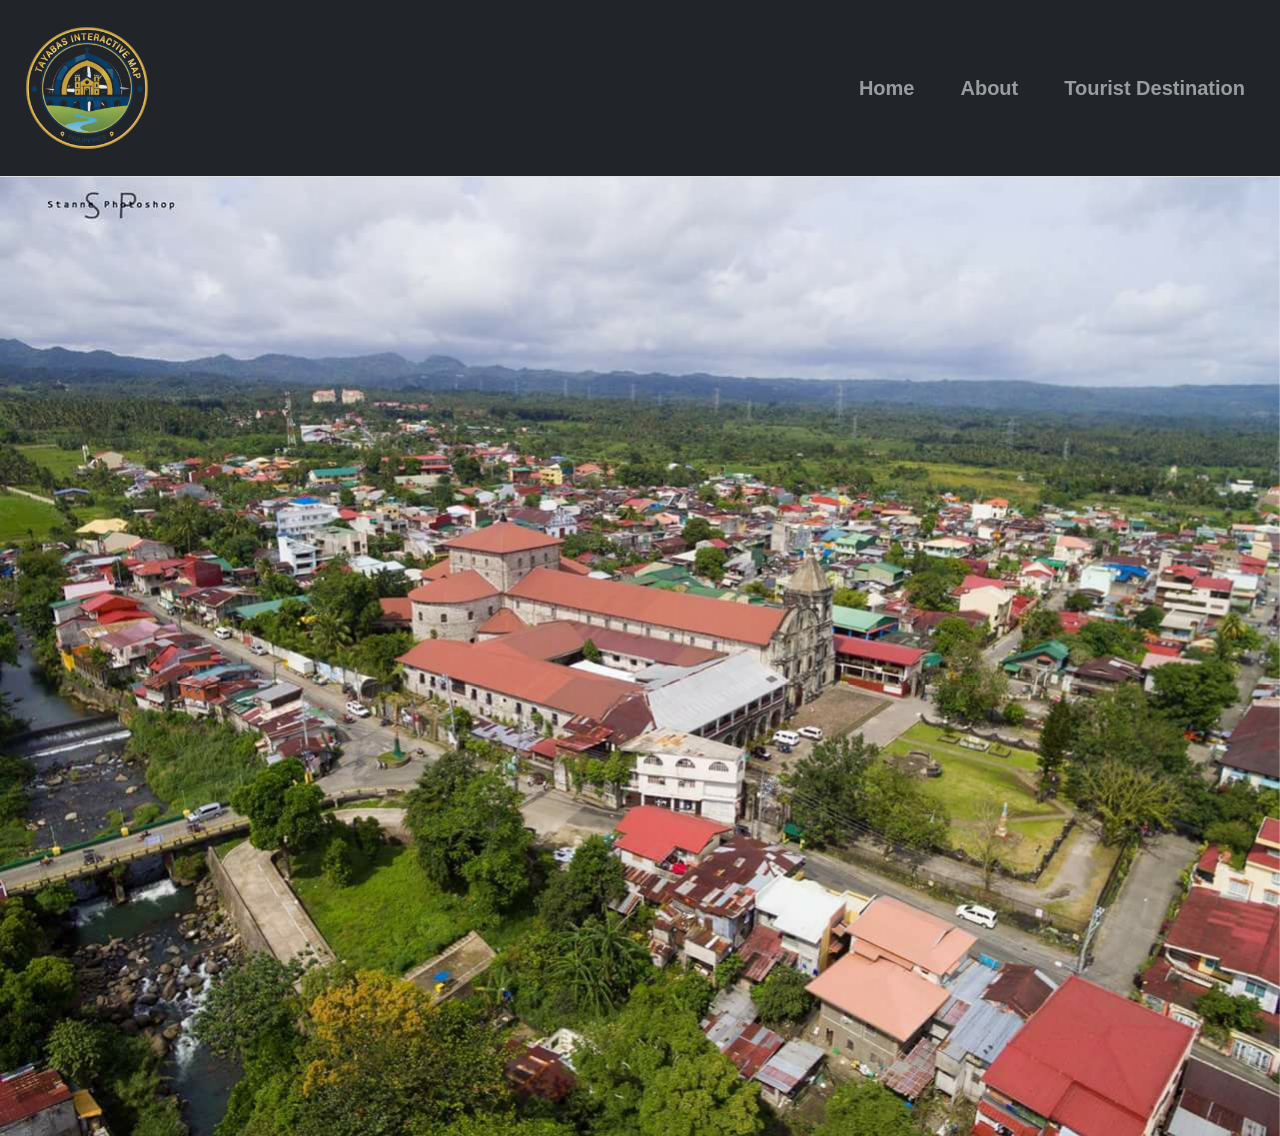
<file: index.html>
<!DOCTYPE html>
<html lang="en">

<head>
    <meta charset="UTF-8">
    <meta name="viewport" content="width=device-width, initial-scale=1.0">
    <title>City of Tayabas</title>
   <link href="https://cdn.jsdelivr.net/npm/bootstrap@5.0.2/dist/css/bootstrap.min.css" rel="stylesheet"
        integrity="sha384-EVSTQN3/azprG1Anm3QDgpJLIm9Nao0Yz1ztcQTwFspd3yD65VohhpuuCOmLASjC" crossorigin="anonymous">
    <link rel="stylesheet" href="style.css">
</head>

<body>

<nav class="navbar navbar-expand-lg navbar-dark bg-dark border-bottom">
    <div class="container-fluid">
        <a class="navbar-brand" href="#">
            <img src="logo.png" alt="Logo" width="150" height="100" class="img-fluid">
        </a>
 
        <button class="navbar-toggler" type="button" data-bs-toggle="collapse" data-bs-target="#navbarNav">
            <span class="navbar-toggler-icon"></span>
        </button>

        <div class="collapse navbar-collapse" id="navbarNav">
            <ul class="navbar-nav ms-auto">
                <li class="nav-item"><a class="nav-link" href="index.html">Home</a></li>
                <li class="nav-item"><a class="nav-link" href="about.html">About</a></li>
                <li class="nav-item"><a class="nav-link" href="dct.html">Tourist Destination</a></li>
            </ul>
        </div>
    </div>
</nav>

<div id="carouselExampleSlidesOnly" class="carousel slide" data-bs-ride="carousel">
    <div class="carousel-inner">
        <div class="carousel-item active">
            <img src="city of tayabas.jpg" class="d-block w-100" alt="slide 1">
        </div>
        <div class="carousel-item">
            <img src="2.jpg" class="d-block w-100" alt="slide 2">
        </div>
        <div class="carousel-item">
            <img src="3.jpg" class="d-block w-100" alt="slide 3">
        </div>
    </div>
</div>

<script src="https://cdn.jsdelivr.net/npm/bootstrap@5.0.2/dist/js/bootstrap.bundle.min.js"></script>

</body>
</html>
</file>
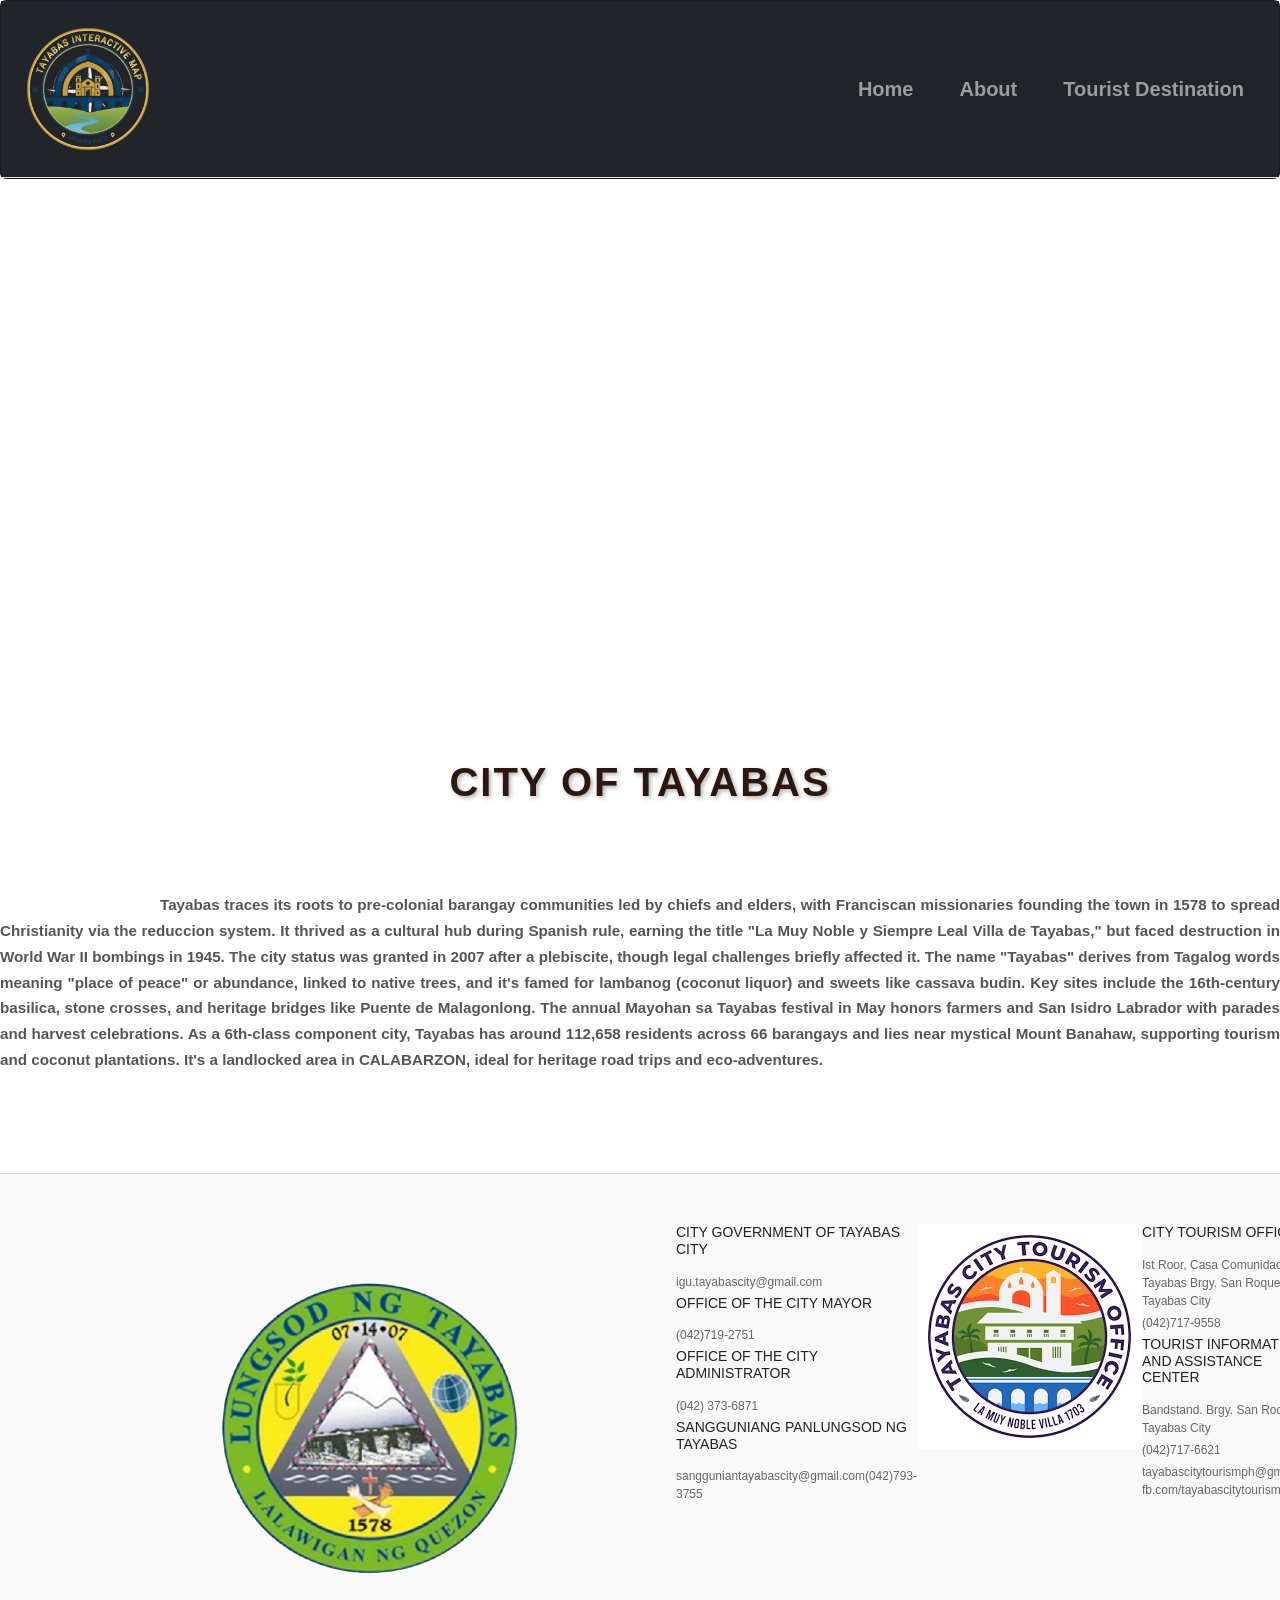
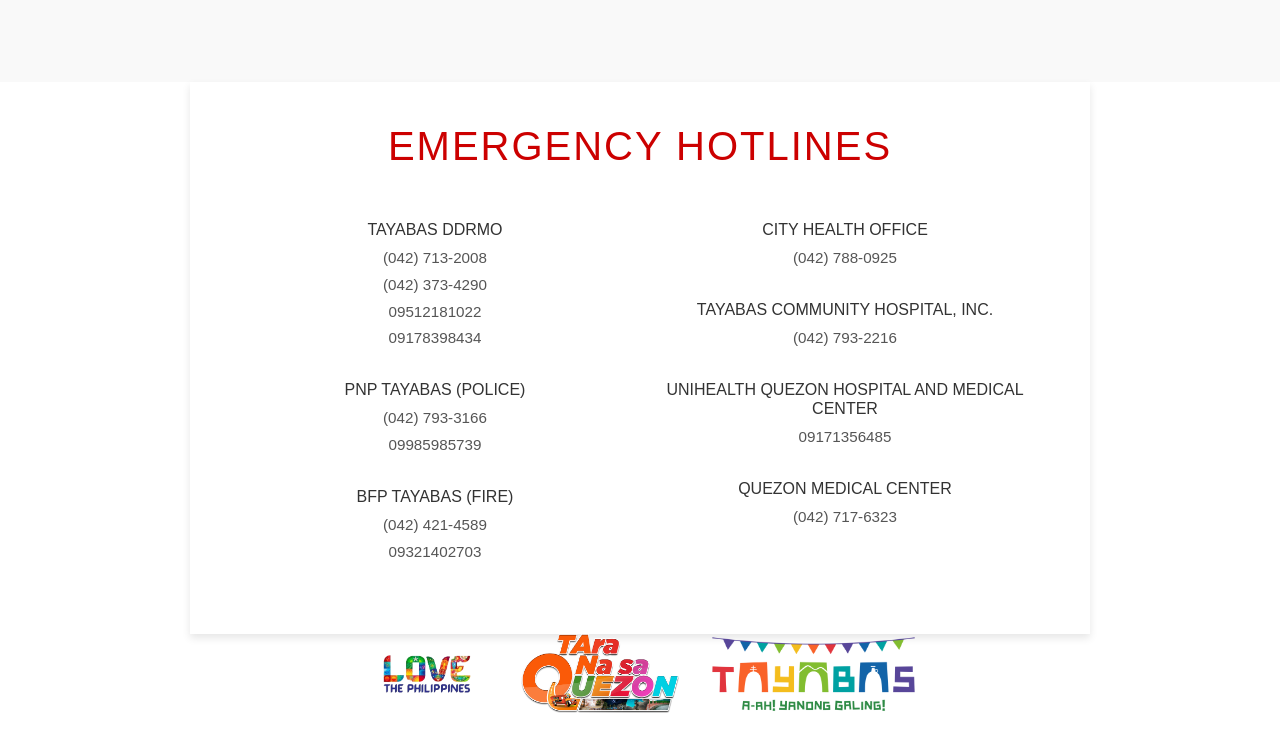
<file: about.html>
<!DOCTYPE html>
<html lang="en">

<head>
    <meta charset="UTF-8">
    <meta name="viewport" content="width=device-width, initial-scale=1.0">
    <title>About</title>
    <link href="https://cdn.jsdelivr.net/npm/bootstrap@5.0.2/dist/css/bootstrap.min.css" rel="stylesheet"
        integrity="sha384-EVSTQN3/azprG1Anm3QDgpJLIm9Nao0Yz1ztcQTwFspd3yD65VohhpuuCOmLASjC" crossorigin="anonymous">
    <script src="https://cdn.jsdelivr.net/npm/bootstrap@5.3.0/dist/js/bootstrap.bundle.min.js"></script>
    <link rel="stylesheet" href="style.css">
</head>
<body>
    <div class="card text-bg-dark">
    <nav class="navbar navbar-expand-lg navbar-dark bg-dark border-bottom">
        <div class="container-fluid">
            <!-- Logo -->
            <a class="navbar-brand" href="#">
                <img src="logo.png" alt="Logo" width="150" height="100" class="img-fluid">
            </a>
            
            <!-- Toggler for mobile -->
            <button class="navbar-toggler" type="button" data-bs-toggle="collapse" data-bs-target="#navbarNav">
                <span class="navbar-toggler-icon"></span>
            </button>
            
            <!-- Navigation Links -->
            <div class="collapse navbar-collapse" id="navbarNav">
                <ul class="navbar-nav ms-auto">
                    <li class="nav-item">
                        <a class="nav-link " href="index.html">Home</a>
                    </li>
                    <li class="nav-item">
                        <a class="nav-link" href="about.html">About</a>
                    </li>
                    <li class="nav-item">
                        <a class="nav-link" href="dct.html">Tourist Destination</a>
                    </li>
                </ul>
            </div>
        </div>
    </nav>
</div>
   <iframe src="https://picms.tayabascity.com/tourism-map/LandscapeMap" style="border:0;" allowfullscreen=""
        loading="lazy" referrerpolicy="no-referrer-when-downgrade" width="100%" height="550" style=border:0;
        allowfullscreen="" loading="lazy"></iframe>
<p class="text-center">City of Tayabas</p>
    <p class="fw-semibold history-para">Tayabas traces its roots to pre-colonial barangay communities led by chiefs and elders,
        with Franciscan missionaries founding the town in 1578 to spread Christianity via the reduccion system.
        It thrived as a cultural hub during Spanish rule, earning the title "La Muy Noble y Siempre Leal Villa de Tayabas,"
        but faced destruction in World War II bombings in 1945. The city status was granted in 2007 after a plebiscite,
        though legal challenges briefly affected it. The name "Tayabas" derives from Tagalog words meaning "place of peace" or
        abundance, linked to native trees, and it's famed for lambanog (coconut liquor) and sweets like cassava budin.
        Key sites include the 16th-century basilica, stone crosses, and heritage bridges like Puente de Malagonlong.
        The annual Mayohan sa Tayabas festival in May honors farmers and San Isidro Labrador with parades and harvest
        celebrations. As a 6th-class component city, Tayabas has around 112,658 residents across 66 barangays and lies
        near mystical Mount Banahaw, supporting tourism and coconut plantations. It's a landlocked area in CALABARZON,
        ideal for heritage road trips and eco-adventures. </p>
    
    <footer class="site-footer">
        <div class="footer-column">
             <img src="Flag_of_Tayabas__Quezon-removebg-preview.png" width="auto" height="auto" alt="Tayabas Logo">       
        </div>        
        <div class="footer-column">
            <h3>CITY GOVERNMENT OF TAYABAS CITY</h3>
            <p>igu.tayabascity@gmail.com</p>
                 <h3> OFFICE OF THE CITY MAYOR</h3>
               <p> (042)719-2751</p>
                <h3> OFFICE OF THE CITY ADMINISTRATOR</h3>
               <p> (042) 373-6871</p>
                 <h3> SANGGUNIANG PANLUNGSOD NG TAYABAS</h3>
                <p>sangguniantayabascity@gmail.com(042)793-3755</p>
        </div>
 <div class="footer-column">
             <img src="tourism.png"  width="auto" height="auto" alt="Tayabas Logo">
        </div>        
        <div class="footer-column">
            <h3>CITY TOURISM OFFICE</h3>
            <p>Ist Roor, Casa Comunidad de Tayabas Brgy. San Roque Z-1, Tayabas City</p>
                <p>(042)717-9558</p>
                 <h3>TOURIST INFORMATION AND ASSISTANCE CENTER</h3>
               <p> Bandstand. Brgy. San Roque 2-1, Tayabas City</p>
               <p> (042)717-6621</p>
                <p>tayabascitytourismph@gmail.com<br>
                    fb.com/tayabascitytourism</p>
        </div>
         <div class="footer-column">
             <img src="culture_office-removebg-preview.png"  width="auto" height="auto" alt="Tayabas Logo">
        </div>        
        <div class="footer-column">
            <h3>TAYABAS CULTURE</h3>
            <p>1st floor, Casa Comunidad de Tayabas Brgy. San Roque Z-1, Tayabas City <br>
                (042)731-8958</p>
        </div>       
    </footer>
  <div class="container">
        <h1>EMERGENCY HOTLINES</h1>

        <div class="hotline-wrapper">
            <div class="column left">
                <section>
                    <h2>TAYABAS DDRMO</h2>
                    <p>(042) 713-2008</p>
                    <p>(042) 373-4290</p>
                    <p>09512181022</p>
                    <p>09178398434</p>
                </section>

                <section>
                    <h2>PNP TAYABAS (POLICE)</h2>
                    <p>(042) 793-3166</p>
                    <p>09985985739</p>
                </section>

                <section>
                    <h2>BFP TAYABAS (FIRE)</h2>
                    <p>(042) 421-4589</p>
                    <p>09321402703</p>
                </section>
            </div>

            <div class="column right">
                <section>
                    <h2>CITY HEALTH OFFICE</h2>
                    <p>(042) 788-0925</p>
                </section>

                <section>
                    <h2>TAYABAS COMMUNITY HOSPITAL, INC.</h2>
                    <p>(042) 793-2216</p>
                </section>

                <section>
                    <h2>UNIHEALTH QUEZON HOSPITAL AND MEDICAL CENTER</h2>
                    <p>09171356485</p>
                </section>

                <section>
                    <h2>QUEZON MEDICAL CENTER</h2>
                    <p>(042) 717-6323</p>
                </section>
            </div>
        </div>
    </div>

<div>
    <div class="logo-row">
        <img src="love-the-philippines-1-removebg-preview.png" alt="Love The Philippines" class="logo">
        <img src="icon-menu-tara-na-sa-quezon.png" alt="Tara Na Sa Quezon" class="logo">
        <img src="TayabasLogo-png-scaled.png" alt="Tayabas Logo" class="logo">
    </div>
    </div>
</body>
</html>
</file>
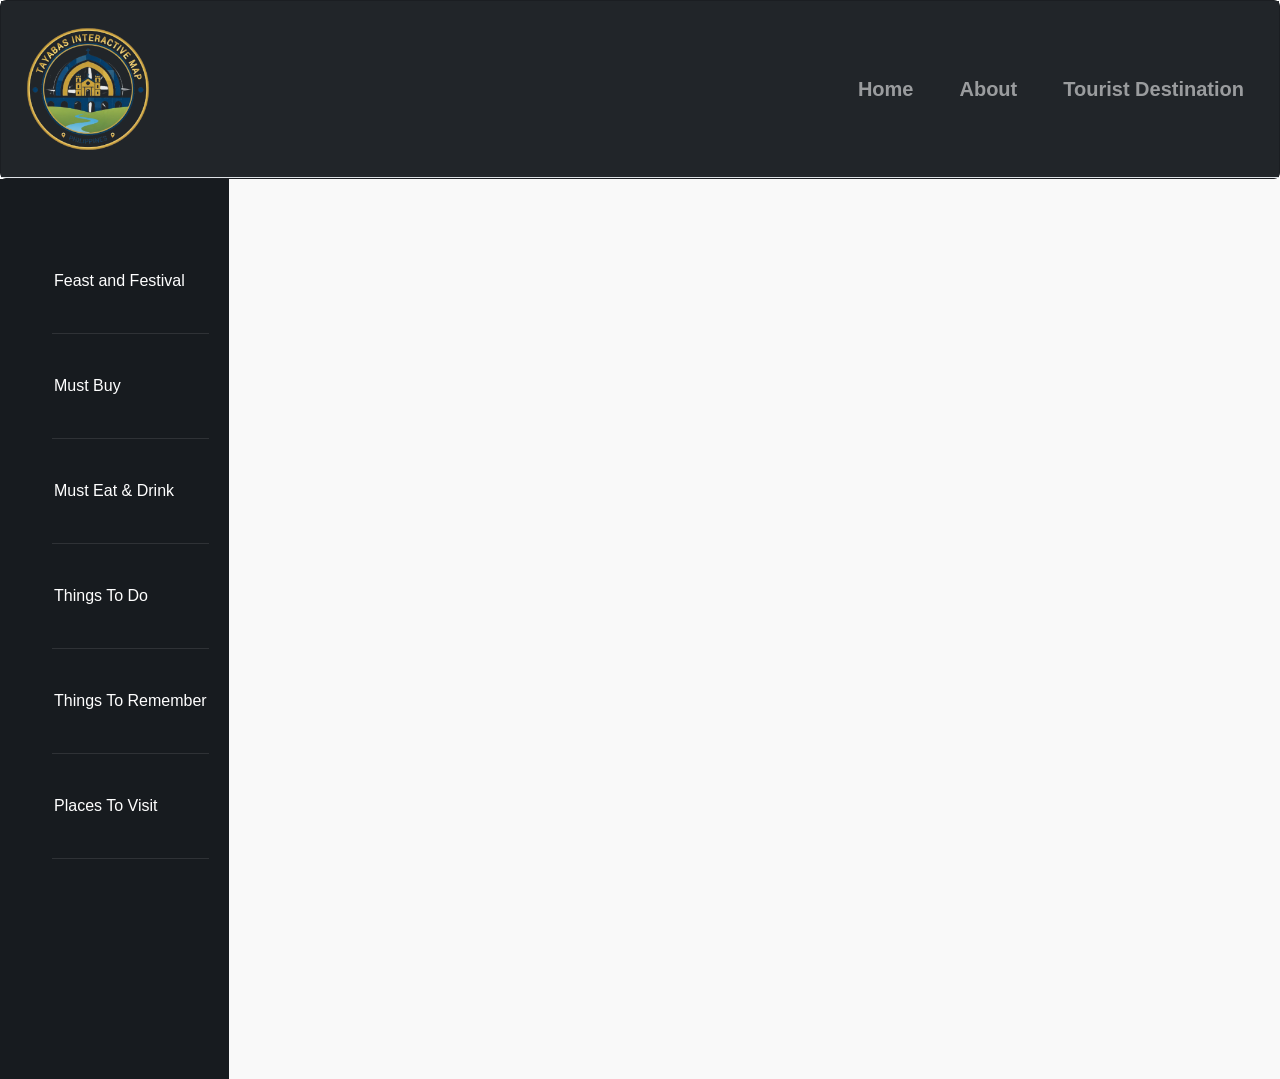
<file: dct.html>
<!DOCTYPE html>
<html lang="en">
<head>
    <meta charset="UTF-8">
    <meta name="viewport" content="width=device-width, initial-scale=1.0">
    <title>Destination in City of Tayabas</title>
    <link href="https://cdn.jsdelivr.net/npm/bootstrap@5.0.2/dist/css/bootstrap.min.css" rel="stylesheet"
        integrity="sha384-EVSTQN3/azprG1Anm3QDgpJLIm9Nao0Yz1ztcQTwFspd3yD65VohhpuuCOmLASjC" crossorigin="anonymous">
    <link rel="stylesheet" href="style.css">

</head>
<body>
   <div class="card text-bg-dark">
    <nav class="navbar navbar-expand-lg navbar-dark bg-dark border-bottom">
        <div class="container-fluid">
           
            <a class="navbar-brand" href="#">
                <img src="logo.png" alt="Logo" width="150" height="100" class="img-fluid">
            </a>
                       
            <button class="navbar-toggler" type="button" data-bs-toggle="collapse" data-bs-target="#navbarNav">
                <span class="navbar-toggler-icon"></span>
            </button>
            
            <div class="collapse navbar-collapse" id="navbarNav">
                <ul class="navbar-nav ms-auto">
                    <li class="nav-item">
                        <a class="nav-link " href="index.html">Home</a>
                    </li>
                    <li class="nav-item">
                        <a class="nav-link" href="about.html">About</a>
                    </li>
                    <li class="nav-item">
                        <a class="nav-link" href="dct.html">Tourist Destination</a>
                    </li>
                </ul>
            </div>
        </div>
    </nav>
</div>

<div class="wrapper">
    <aside class="sidebar">
        <ul>
            <li onclick="showCategory('festivals')">Feast and Festival</li>
            <li onclick="showCategory('mustbuy')">Must Buy</li>
            <li onclick="showCategory('musteat')">Must Eat & Drink</li>
            <li onclick="showCategory('thingsdo')">Things To Do</li>
            <li onclick="showCategory('remember')">Things To Remember</li>
            <li onclick="showCategory('places')">Places To Visit</li>
        </ul>
    </aside>

    <main id="display-area" class="main-content">
    </main>
</div>

<script>
    const displayArea = document.getElementById('display-area');

    function showCategory(type) {
        let title = "";
        let items = "";

        if (type === 'festivals') {
            title = "Feast and Festival";
            items = `
                <div class="list-item" onclick="showDetails('tay-tsinoy', 'festivals')">Tay Tsinoy Festival</div>
                <div class="list-item" onclick="showDetails('viernes', 'festivals')">Viernes Dolores De Turumba</div>
                <div class="list-item" onclick="showDetails('buen-camino', 'festivals')">Buen Camino</div>
                <div class="list-item" onclick="showDetails('senakulo', 'festivals')">Senakulo</div>
                <div class="list-item" onclick="showDetails('mayohan', 'festivals')">Mayohan Festival</div>
            `;
        } else if (type === 'mustbuy') {
            title = "Must Buy";
            items = `<div class="list-item" onclick="showDetails('budin', 'mustbuy')">Budin</div>
              <div class="list-item" onclick="showDetails('Yema Ckae', 'mustbuy')">Yema Cake</div>
                <div class="list-item" onclick="showDetails('Minukmok', 'mustbuy')">Minukmok</div>
                <div class="list-item" onclick="showDetails('Suman', 'mustbuy')">Suman</div>
                <div class="list-item" onclick="showDetails('Handicrafts', 'mustbuy')">Handicrafts</div>`;

        } else if (type === 'musteat') {
            title = "Must Eat & Drink";
            items = `<div class="list-item" onclick="showDetails('Lambanog', 'musteat')">Lambanog</div>
            <div class="list-item" onclick="showDetails('Seafood Kare-Kare', 'musteat')">Seafood Kare-Kare</div>
              <div class="list-item" onclick="showDetails('Buko de Halo-Halo', 'musteat')">Buko de Halo-Halo</div>
                <div class="list-item" onclick="showDetails('Pinais', 'musteat')">Pinais</div>
                <div class="list-item" onclick="showDetails('Sinugno', 'musteat')">Sinugno</div>
                <div class="list-item" onclick="showDetails('Delinong Manok', 'musteat')">Delinong Manok</div>
                     <div class="list-item" onclick="showDetails('Bibingka', 'musteat')">Bibingka</div>
                      <div class="list-item" onclick="showDetails('Balul-Balul / Pilipit', 'musteat')">Balul-Balul / Pilipit</div>`;

        } else if (type === 'thingsdo') {
            title = "Things To Do";
            items = `<div class="list-item" onclick="showDetails('Tayabas City Hood', 'thingsdo')">Tayabas City Hood</div>
                     <div class="list-item" onclick="showDetails('Araw ng Tayabas', 'thingsdo')">Araw ng Tayabas</div>
                     <div class="list-item" onclick="showDetails('Feast of St. Michael the Archangel', 'thingsdo')">Feast of St. Michael the Archangel</div>
                     <div class="list-item" onclick="showDetails('Backpack Venture', 'thingsdo')">Backpack Venture</div>
                     <div class="list-item" onclick="showDetails('Staycation', 'thingsdo')">Staycation</div>
                     <div class="list-item" onclick="showDetails('Food Feasting', 'thingsdo')">Food Feasting</div>
                     <div class="list-item" onclick="showDetails('Visita Iglesia', 'thingsdo')">Visita Iglesia</div>
                     <div class="list-item" onclick="showDetails('Shop at Calle Budin', 'thingsdo')">Shop at Calle Budin</div>`;
                   
         } else if (type === 'remember') {
            title = "Things To Remember";
            items = `<div class="list-item" onclick="showDetails('Tagayan Ritual', 'remember')">Tagayan Ritual</div>
                     <div class="list-item" onclick="showDetails(' St. Michael the Archangel Blessing', 'remember')"> St. Michael the Archangel Blessing</div>
                     <div class="list-item" onclick="showDetails('Tabi po Nuno', 'remember')">Tabi po Nuno</div>
                     <div class="list-item" onclick="showDetails('Bring Sweater / Jacket and Umbrella', 'remember')">Bring Sweater / Jacket and Umbrella</div>
                     <div class="list-item" onclick="showDetails('#Lungsodnainyongmaipagmamalaki', 'remember')">#Lungsodnainyongmaipagmamalaki</div>`;
        } else {
            title = "Place To Visit";
            items = `  <div class="list-item" onclick="showDetails('Air Summit Gourmet', 'places')">Air Summit Gourmet</div>
            <div class="list-item" onclick="showDetails('casa', 'places')">Casa Comunidad de Tayabas</div>
             <div class="list-item" onclick="showDetails('Habilin Farm', 'places')">Habilin Farm</div>
              <div class="list-item" onclick="showDetails('Hunta Cafe', 'places')">Hunta Cafe</div>
               <div class="list-item" onclick="showDetails('Juans Famous Buko de Halo-Halo', 'places')">Juans Famous Buko de Halo-Halo</div>
                <div class="list-item" onclick="showDetails('Kamayan sa Palaisdaan', 'places')">Kamayan sa Palaisdaan</div>
                 <div class="list-item" onclick="showDetails('Lambanog Distilleries', 'places')">Lambanog Distilleries</div>
                  <div class="list-item" onclick="showDetails('Mainit Hotspring', 'places')">Mainit Hotspring</div>
                   <div class="list-item" onclick="showDetails('basilica', 'places')">Minor Basilica of St. Michael the Archangel</div>
                     <div class="list-item" onclick="showDetails('Mortuario de Cementerio para Los Indios', 'places')">Mortuario de Cementerio para Los Indios</div>
                       <div class="list-item" onclick="showDetails('Mothers Wonderland', 'places')">Mothers Wonderland</div>
                        <div class="list-item" onclick="showDetails('Nawawalang Paraiso Resort & Hotel', 'places')">Nawawalang Paraiso Resort & Hotel</div>
                        <div class="list-item" onclick="showDetails('Puerto Serene', 'places')">Puerto Serene</div>
                        <div class="list-item" onclick="showDetails('Santuario de Las Almas', 'places')">Santuario de Las Almas</div>
                        <div class="list-item" onclick="showDetails('Yumis Farm', 'places')">Yumis Farm</div>
                     <div class="list-item" onclick="showDetails('Puente de Malagonlong', 'places')">Puente de Malagonlong</div>                     
                     <div class="list-item" onclick="showDetails('Maria Nature Park', 'places')">Maria Nature Park</div>
                     <div class="list-item" onclick="showDetails('Semara', 'places')">Semara</div>
                     <div class="list-item" onclick="showDetails('Bente Pools', 'places')">Bente Pools</div>
                     <div class="list-item" onclick="showDetails('Sireyo', 'places')">Sireyo</div>
   <div class="list-item" onclick="showDetails('Jonas Creamy Halo Halo and Restaurant', 'places')">Jonas Creamy Halo Halo and Restaurant</div> `;
        } 

        displayArea.innerHTML = `
            <h1 class="category-title">${title}</h1>
            <div class="list-container">${items}</div>
        `;
    }

    function showDetails(item, category) {
        let content = "";

       // festivals
        if (item === 'tay-tsinoy') {
            content = `
                <h1 style="color: #0c1e31;">Tay Tsinoy Festival</h1>
                <div class="content-grid">
                    <div class="photo-box"><img src="Tay Tsinoy Festival.jpg" alt="Tay Tsinoy"></div>
                    <div class="info-box">
                        <p>The TayTsinoy Festival in Tayabas City, Quezon, celebrates the rich Filipino-Chinese (Tsinoy) heritage,
                             honoring early Chinese settlers and their cultural contributions through vibrant events held every January
                              or February, often aligning with the Chinese Lunar New Year around February 2-5. It features lively parades
                               with dragons and lions marching through Rizal Park and Poblacion, alongside fun contests like Chinese garter,
                                kiamoy eating races, chopstick pancit habhab challenges, and the Binibining TayTsinoy pageant, blending local 
                                traditions with Chinese customs to foster community ties and entertain crowds, especially children, in a festive 
                                atmosphere of learning and merriment. </p>
                    </div>
                </div>
                <div class="map-section">
                    <div class="map-box">
                        <strong>location for event</strong>
                       <iframe src="https://www.google.com/maps/embed?pb=!1m18!1m12!1m3!1d967.7200661369777!2d121.59132467531457!3d14.
                       025110998085013!2m3!1f0!2f0!3f0!3m2!1i1024!2i768!4f13.1!3m3!1m2!1s0x33bd4d7d18f39c07%3A0x98737b85229c979e!2sOld%20
                       Tayabas%20City%20Hall!5e0!3m2!1sen!2sph!4v1769221211038!5m2!1sen!2sph"
                        width="400" 
                        height="250" 
                        style="border:0;"
                         allowfullscreen=""
                          loading="lazy" 
                          referrerpolicy="no-referrer-when-downgrade">
                          </iframe>
                    </div>
                </div>
               
            `;
        } 
        else if (item === 'viernes') {
            content = `
                <h1 style="color:#0c1e31;">Viernes Dolores De Turumba</h1>
                <div class="content-grid">
                    <div class="photo-box"><img src="Viernes Dolores De Turumbaa.webp" alt="Viernes Dolores De Turumba"></div>
                    <div class="info-box">
                        <p>Viernes de Dolores de Turumba is a lively religious festival in Tayabas City, Quezon, honoring Our Lady 
                            of Sorrows (Nuestra Señora de los Dolores de Turumba) on the Friday before Palm Sunday during Lent, 
                            typically in March or April, where devotees perform rhythmic Turumba dances, joyful chants like "Awit
                             ng Turumba," and colorful processions around the Tayabas Basilica or nearby shrines, blending penance
                              with folk performances featuring white-clad angels and cherubim.</p>
                    </div>
                </div>
                <div class="map-section">
                    <div class="map-box">
                        <strong>location for event</strong>
                        <iframe src="https://www.google.com/maps/embed?pb=!1m18!1m12!1m3!1d3870.8411675127263!2d121.
                        58776737506578!3d14.027427540852441!2m3!1f0!2f0!3f0!3m2!1i1024!2i768!4f13.1!3m3!1m2!1s0x33bd4d7d88f
                        728c1%3A0x41aca5808ed04d1c!2sErmita%20Church%2C%20City%20of%20Tayabas%2C%204327%20Quezon!5e0!3m2!1sen!
                        2sph!4v1769221607928!5m2!1sen!2sph" 
                        width="400" 
                        height="250"
                         style="border:0;" 
                         allowfullscreen=""
                          loading="lazy"
                           referrerpolicy="no-referrer-when-downgrade">
                           </iframe>
                    </div>
                </div>
             
            `;
        }
         else if (item === 'buen-camino') {
            content = `
                <h1 style="color: #0c1e31; ">Buen Camino</h1>
                <div class="content-grid">
                    <div class="photo-box"><img src="buen camino.jpg" alt="Buen Camino"></div>
                    <div class="info-box">
                        <p>This is a sacred and holy act done during the Lenten Season where religious images are displayed along Quezon Avenue,
                             the usual route going to Kamay ni Hesus, where people practice "Alay-Lakad". This act is done to greet pilgrims
                              "Buen Camino" which means "Mapagpalang Paglalakbay" as they go on their way.</p>
                    </div>
                </div>
                      <div class="map-section" style="display: flex; justify-content: flex-end; margin-top: 30px;">
                <div class="map-box" style="width: 450px; text-align: right;">
                    <strong>location for event:</strong><br><br>
                       <iframe src="https://www.google.com/maps/embed?pb=!1m18!1m12!1m3!1d967.7197497027516!2d121.59397006955002!3d14.
                       025186000275568!2m3!1f0!2f0!3f0!3m2!1i1024!2i768!4f13.1!3m3!1m2!1s0x33bd4d62cf1ebe19%3A0xb5d4f7a4fff3153c!2s314%2
                       0Quezon%20Ave%2C%20City%20of%20Tayabas%2C%204327%20Quezon!5e0!3m2!1sen!2sph!4v1769222427871!5m2!1sen!2sph" 
                       width="400" 
                       height="250" 
                       style="border:0;" 
                       allowfullscreen="" 
                       loading="lazy" 
                       referrerpolicy="no-referrer-when-downgrade"></iframe>
                    </div>
                </div>
             
            `;
        }
         else if (item === 'senakulo') {
            content = `
                <h1 style="color:#0c1e31;">Senakulo</h1>
                <div class="content-grid">
                    <div class="photo-box"><img src="Senakulo.jpg" alt="Senakulo"></div>
                    <div class="info-box">
                        <p>Senakulo is a traditional Filipino passion play performed during Holy Week in Tayabas City, Quezon, 
                            reenacting the life, suffering, death, and resurrection of Jesus Christ within the Poblacion and the
                             Minor Basilica of St. Michael the Archangel. Organized by groups like Sining Tayabasin, it features 
                             dramatic scenes such as Jesus' entry into Jerusalem, the Last Supper, trial, flagellation, carrying 
                             of the cross, crucifixion, and Mary's vigil, blending artistry, faith, and community craftsmanship in
                              town plazas or streets. This communal event, part of Tayabas' rich Lenten traditions alongside Buen 
                              Camino and Alay Lakad, draws locals and visitors for its vivid portrayal of Christ's Passion during Semana Santa.</p>
                    </div>
                </div>
                <div class="map-section">
                    <div class="map-box">
                        <strong>location for event</strong>
                        <iframe src="https://www.google.com/maps/embed?pb=!1m18!1m12!1m3!1d247806.10540499105!2d121.
                        27743122812498!3d13.96036776257713!2m3!1f0!2f0!3f0!3m2!1i1024!2i768!4f13.1!3m3!1m2!1s0x33bd4d7d0753897
                        f%3A0xe0dda9263f349499!2sMinor%20Basilica%20of%20St.%20Michael%20the%20Archangel!5e0!3m2!1sen!2sph!4v1769222537870!5m2!1sen                !2sph" 
                        width="400" 
                        height="250" 
                        style="border:0;" 
                        allowfullscreen="" 
                        loading="lazy"
                         referrerpolicy="no-referrer-when-downgrade"></iframe>
                    </div>
                </div>
             
            `;
        }
        
 else if (item === 'mayohan') {
            content = `
                <h1 style="color: #0c1e31; ">Mayohan Festival</h1>
                <div class="content-grid">
                    <div class="photo-box"><img src="mayohan-festival.jpg" alt="Mayohan Festival"></div>
                    <div class="info-box">
                        <p>Mayohan Festival is a vibrant cultural and religious celebration in Tayabas City, Quezon, held from the
                             second to third week of May, peaking on May 15 a special nonworking holiday—honoring St. Isidro Labrador, 
                             the patron saint of farmers, with thanksgiving for bountiful harvests. Homes and streets transform into 
                             colorful displays of vegetables, fruits, rice stalks, flowers, hats, and arches called salu-salo, judged 
                             for creativity during grand parades, followed by the iconic hagisan or agawan ng suman, where residents 
                             joyfully throw rice cakes, food, gifts, and even money to crowds following the saint's procession.
                              The week-long event features traditional games like juego de anillo, beauty pageants, culinary 
                              contests, sports, cultural shows, and fireworks, launched in 1989 to boost tourism and showcase Tayabas' heritage.</p>
                    </div>
                </div>
                      <div class="map-section" style="display: flex; justify-content: flex-end; margin-top: 30px;">
                <div class="map-box" style="width: 450px; text-align: right;">
                    <strong>location for event</strong><br><br>
                       <iframe src="https://www.google.com/maps/embed?pb=!1m18!1m12!1m3!1d967.7200661369777!2d121.59132467531457!3d14.
                       025110998085013!2m3!1f0!2f0!3f0!3m2!1i1024!2i768!4f13.1!3m3!1m2!1s0x33bd4d7d18f39c07%3A0x98737b85229c979e!2sOld%20
                       Tayabas%20City%20Hall!5e0!3m2!1sen!2sph!4v1769221211038!5m2!1sen!2sph"
                        width="400" 
                        height="250" 
                        style="border:0;"
                         allowfullscreen=""
                          loading="lazy" 
                          referrerpolicy="no-referrer-when-downgrade">
                          </iframe>
                    </div>
                </div>
             
            `;
        }
// must buy

 else if (item === 'budin') {
            content = `
                <h1 style="color: #0c1e31; ">Budin</h1>
                <div class="content-grid">
                    <div class="photo-box"><img src="Budin.jpg" alt="Budin"></div>
                    <div class="info-box">
                        <p>Mayohan Festival is a vibrant cultural and religious celebration in Tayabas City, Quezon, held from the
                             second to third week of May, peaking on May 15 a special nonworking holiday—honoring St. Isidro Labrador, 
                             the patron saint of farmers, with thanksgiving for bountiful harvests. Homes and streets transform into 
                             colorful displays of vegetables, fruits, rice stalks, flowers, hats, and arches called salu-salo, judged 
                             for creativity during grand parades, followed by the iconic hagisan or agawan ng suman, where residents 
                             joyfully throw rice cakes, food, gifts, and even money to crowds following the saint's procession.
                              The week-long event features traditional games like juego de anillo, beauty pageants, culinary 
                              contests, sports, cultural shows, and fireworks, launched in 1989 to boost tourism and showcase Tayabas' heritage.</p>
                    </div>
                </div>
                      <div class="map-section" style="display: flex; justify-content: flex-end; margin-top: 30px;">
                <div class="map-box" style="width: 450px; text-align: right;">
                    <strong>where to buy</strong><br><br>
                       <iframe src="https://www.google.com/maps/embed?pb=!1m18!1m12!1m3!1d575.4084988226402!2d121.59374815175373!3d14.
                       02562727458393!2m3!1f0!2f0!3f0!3m2!1i1024!2i768!4f13.1!3m3!1m2!1s0x33bd4db2d2cd028f%3A0x93d98202f577a248!2sCORA&#39
                       ;S%20SPECIAL%20BUDIN%20AND%20PASALUBONG!5e0!3m2!1sen!2sph!4v1769222768922!5m2!1sen!2sph"
                        width="300"
                         height="250"
                        style="border:0;" 
                        allowfullscreen="" 
                        loading="lazy"
                         referrerpolicy="no-referrer-when-downgrade"></iframe>
                    </div>
                </div>
             
            `;
        }

         else if (item === 'Yema Ckae') {
            content = `
                <h1 style="color: #0c1e31; ">Yema Ckae</h1>
                <div class="content-grid">
                    <div class="photo-box"><img src="Yema Cake.jpg" alt="Yema Ckae"></div>
                    <div class="info-box">
                        <p>Yema Cake is an iconic dessert from Tayabas City, Quezon, popularized by Rodillas Yema Cake at Monica and
                             Jett Bakeshop, featuring two layers of soft, fluffy chiffon sponge cake topped with rich, creamy yema
                              frosting made from egg yolks, sugar, condensed milk, and butter for a sweet, custardy delight. A favorite pasalubong 
                              (souvenir treat), it gained massive fame during the 2024 Yemayohan event at Mayohan Festival, where 1,400 cakes 
                              formed a record-breaking 175-meter-long serving shared by locals and tourists. Available at branches in Quezon Avenue, 
                              Tayabas, and Metro Manila spots like Makati, its melt-in-your-mouth texture makes it a must-try alongside local sweets
                               like budin.</p>
                    </div>
                </div>
                      <div class="map-section" style="display: flex; justify-content: flex-end; margin-top: 30px;">
                <div class="map-box" style="width: 450px; text-align: right;">
                    <strong>where to buy</strong><br><br>
                       <iframe src="https://www.google.com/maps/embed?pb=!1m18!1m12!1m3!1d30965.90929800506!2d121.5871999753577!
                       3d14.03349931234671!2m3!1f0!2f0!3f0!3m2!1i1024!2i768!4f13.1!3m3!1m2!1s0x33bd5286b759d731%3A0xcc7797c8c63c6f!
                       2sRodillas%20Yema%20Cake!5e0!3m2!1sen!2sph!4v1769222940622!5m2!1sen!2sph" 
                       width="300"
                        height="250" 
                        style="border:0;"
                         allowfullscreen=""
                          loading="lazy"
                           referrerpolicy="no-referrer-when-downgrade"></iframe>
                    </div>
                </div>
             
            `;
        }

         else if (item === 'Minukmok') {
            content = `
                <h1 style="color: #0c1e31; ">Minukmok</h1>
                <div class="content-grid">
                    <div class="photo-box"><img src="minukmok.jpg" alt="Minukmok"></div>
                    <div class="info-box">
                        <p>Minukmok is a traditional Filipino delicacy from Quezon Province, particularly Tayabas, made by boiling and mashing 
                            cassava (kamoteng kahoy) until smooth, then mixing it with butter or margarine, sweetened condensed milk or sugar for 
                            a sticky, sweet consistency, often topped with grated coconut or cheese and served on banana leaves as a chewy kakanin
                             snack. Similar to nilupak, it highlights the region's cassava abundance and pairs well with other local sweets like budin
                              during festivals such as Mayohan. This simple, pounded treat embodies rural Quezon flavors, enjoyed fresh from street 
                              vendors near markets.</p>
                    </div>
                </div>
                      <div class="map-section" style="display: flex; justify-content: flex-end; margin-top: 30px;">
                <div class="map-box" style="width: 450px; text-align: right;">
                    <strong>where to buy</strong><br><br>
                      <iframe src="https://www.google.com/maps/embed?pb=!1m18!1m12!1m3!1d575.4084988226402!2d121.59374815175373!3d14.
                       02562727458393!2m3!1f0!2f0!3f0!3m2!1i1024!2i768!4f13.1!3m3!1m2!1s0x33bd4db2d2cd028f%3A0x93d98202f577a248!2sCORA&#39
                       ;S%20SPECIAL%20BUDIN%20AND%20PASALUBONG!5e0!3m2!1sen!2sph!4v1769222768922!5m2!1sen!2sph"
                        width="300"
                         height="250"
                        style="border:0;" 
                        allowfullscreen="" 
                        loading="lazy"
                         referrerpolicy="no-referrer-when-downgrade"></iframe>
                    </div>
                </div>
             
            `;
        }

         else if (item === 'Suman') {
            content = `
                <h1 style="color: #0c1e31; ">Suman</h1>
                <div class="content-grid">
                    <div class="photo-box"><img src="Suman.jpg" alt="Suman"></div>
                    <div class="info-box">
                        <p>Suman is a cherished Filipino rice cake delicacy from Quezon Province, including Tayabas, made from glutinous rice soaked, 
                            cooked in sweetened coconut milk (gata), wrapped in woven banana leaves or coconut fronds, and steamed to a sticky,
                             aromatic perfection. Often enjoyed as a snack, breakfast, or pasalubong, it's paired with latik (toasted coconut curd)
                              or sugar syrup, featuring local variants like bite-sized Suman Infanta during festivals such as Mayohan where it's
                               thrown in the lively agawan ng suman tradition. This simple yet flavorful kakanin highlights Quezon's agricultural
                                bounty alongside sweets like budin and yema cake.</p>
                    </div>
                </div>
                      <div class="map-section" style="display: flex; justify-content: flex-end; margin-top: 30px;">
                <div class="map-box" style="width: 450px; text-align: right;">
                    <strong>where to buy</strong><br><br>
                    <iframe src="https://www.google.com/maps/embed?pb=!1m18!1m12!1m3!1d575.4084988226402!2d121.59374815175373!3d14.
                       02562727458393!2m3!1f0!2f0!3f0!3m2!1i1024!2i768!4f13.1!3m3!1m2!1s0x33bd4db2d2cd028f%3A0x93d98202f577a248!2sCORA&#39
                       ;S%20SPECIAL%20BUDIN%20AND%20PASALUBONG!5e0!3m2!1sen!2sph!4v1769222768922!5m2!1sen!2sph"
                        width="300"
                         height="250"
                        style="border:0;" 
                        allowfullscreen="" 
                        loading="lazy"
                         referrerpolicy="no-referrer-when-downgrade"></iframe>
                    </div>
                </div>
             
            `;
        }

         else if (item === 'Handicrafts') {
            content = `
                <h1 style="color: #0c1e31; ">Handicrafts</h1>
                <div class="content-grid">
                    <div class="photo-box"><img src="Handicrafts.jpg" alt="Handicrafts"></div>
                    <div class="info-box">
                        <p>Yema Cake is an iconic dessert from Tayabas City, Quezon, popularized by Rodillas Yema Cake at Monica and
                             Jett Bakeshop, featuring two layers of soft, fluffy chiffon sponge cake topped with rich, creamy yema
                              frosting made from egg yolks, sugar, condensed milk, and butter for a sweet, custardy delight. A favorite pasalubong 
                              (souvenir treat), it gained massive fame during the 2024 Yemayohan event at Mayohan Festival, where 1,400 cakes 
                              formed a record-breaking 175-meter-long serving shared by locals and tourists. Available at branches in Quezon Avenue, 
                              Tayabas, and Metro Manila spots like Makati, its melt-in-your-mouth texture makes it a must-try alongside local sweets
                               like budin.</p>
                    </div>
                </div>
                      <div class="map-section" style="display: flex; justify-content: flex-end; margin-top: 30px;">
                <div class="map-box" style="width: 450px; text-align: right;">
                    <strong>where to buy</strong><br><br>
                      <iframe src="https://www.google.com/maps/embed?pb=!1m18!1m12!1m3!1d3870.87044494311!2d121.58696767974271!3d14.
                      025692855836738!2m3!1f0!2f0!3f0!3m2!1i1024!2i768!4f13.1!3m3!1m2!1s0x33bd4da1c8997dfd%3A0x93b549f2c46fddca!2sCasa%20
                      Comunidad%20De%20Tayabas!5e0!3m2!1sen!2sph!4v1769223121014!5m2!1sen!2sph" 
                      width="300" 
                      height="250" 
                      style="border:0;"
                       allowfullscreen=""
                        loading="lazy" 
                        referrerpolicy="no-referrer-when-downgrade"></iframe>
                    </div>
                </div>
             
            `;
        }

        //must est & drinks

          else if (item === 'Lambanog') {
            content = `
                <h1 style="color: #0c1e31; ">Lambanog</h1>
                <div class="content-grid">
                    <div class="photo-box"><img src="Lambanog.jpg" alt="Lambanog"></div>
                    <div class="info-box">
                        <p>Lambanog is a potent traditional Filipino distilled spirit from Quezon Province, particularly Tayabas, dubbed 
                            the "Lambanog Capital," made by fermenting and distilling sap (tuba) from unopened coconut palm flowers into
                             a clear, colorless liquor reaching 80-95 proof, often aged or flavored with fruits like raisins, strawberries,
                              or sappan wood for unique tastes. Produced by small-scale distilleries such as Mallari, Buncayo, and Capistrano,
                               it's enjoyed straight in communal tagayan gatherings with guitar music, mixed in cocktails, or as pasalubong,
                                embodying Quezon's coconut heritage alongside festivals like Mayohan. This "coconut vodka" or "Philippine tequila"
                                 pairs well with local sweets like budin and suman, though caution is advised due to its deceptive strength.</p>
                    </div>
                </div>
                      <div class="map-section" style="display: flex; justify-content: flex-end; margin-top: 30px;">
                <div class="map-box" style="width: 450px; text-align: right;">
                    <strong>where to buy</strong><br><br>
                      <iframe src="https://www.google.com/maps/embed?pb=!1m18!1m12!1m3!1d3870.875080911791!2d121.58753627974271!
                      3d14.025418155843838!2m3!1f0!2f0!3f0!3m2!1i1024!2i768!4f13.1!3m3!1m2!1s0x33bd4d7d17038f59%3A0xd8db5ad689c67068!
                      2sMallari%20Distillery!5e0!3m2!1sen!2sph!4v1769223240318!5m2!1sen!2sph"
                       width="300" 
                       height="250" 
                       style="border:0;"
                        allowfullscreen="" 
                        loading="lazy"
                         referrerpolicy="no-referrer-when-downgrade"></iframe>
                    </div>
                </div>
             
            `;
        }

          else if (item === 'Seafood Kare-Kare') {
            content = `
                <h1 style="color: #0c1e31; ">Seafood Kare-Kare</h1>
                <div class="content-grid">
                    <div class="photo-box"><img src="Seafood Kare-Kare.jpg" alt="Seafood Kare-Kare"></div>
                    <div class="info-box">
                        <p>Seafood Kare-Kare is a Filipino seafood adaptation of the classic Kare-Kare stew, featuring shrimp, 
                            squid, mussels, and crabs simmered in a thick, savory peanut sauce enriched with coconut milk, peanut 
                            butter, annatto for color, and vegetables like eggplant, string beans, and bok choy. Originating from
                             the traditional oxtail-based dish, this lighter version highlights fresh seafood flavors while maintaining 
                             the signature sweet-salty profile, often prepared for special occasions or Lenten meals when red meat is
                              avoided. Best served hot with bagoong alamang (shrimp paste) on the side and steamed rice, it pairs well 
                              with Tayabas' festive vibe during Holy Week traditions.</p>
                    </div>
                </div>
                      <div class="map-section" style="display: flex; justify-content: flex-end; margin-top: 30px;">
                <div class="map-box" style="width: 450px; text-align: right;">
                    <strong>where to buy</strong><br><br>
                       <iframe src="https://www.google.com/maps/embed?pb=!1m18!1m12!1m3!1d813.625539393706!2d121.57214997180752!3d14.
                       060806270381189!2m3!1f0!2f0!3f0!3m2!1i1024!2i768!4f13.1!3m3!1m2!1s0x33bd4d77a3ce2367%3A0x4c593e58acff50b6
                       !2sKamayan%20sa%20Palaisdaan!5e0!3m2!1sen!2sph!4v1769223342199!5m2!1sen!2sph" 
                       width="300" 
                       height="250" 
                       style="border:0;"
                        allowfullscreen=""
                         loading="lazy"
                          referrerpolicy="no-referrer-when-downgrade"></iframe>
                    </div>
                </div>
             
            `;
        }

          else if (item === 'Buko de Halo-Halo') {
            content = `
                <h1 style="color: #0c1e31; ">Buko de Halo-Halo</h1>
                <div class="content-grid">
                    <div class="photo-box"><img src="Buko de Halo-Halo.jpg" alt="Buko de Halo-Halo"></div>
                    <div class="info-box">
                        <p>Buko de Halo-Halo is a refreshing Filipino shaved ice dessert variation served in a fresh young 
                            coconut shell (buko), featuring layers of sweetened fruits like kaong, nata de coco, macapuno, 
                            langka, saba bananas, red mung beans, garbanzos, ube halaya, and leche flan, topped with crushed ice, 
                            evaporated milk, and often condensed milk or ice cream for a creamy, colorful mix. This tropical treat,
                             popular in Quezon Province including Tayabas, embodies summer indulgence by blending the natural sweetness
                              of buko strips with assorted jellies, beans, and root crops, mixed ("halo") tableside for a slushy delight
                               that pairs well with local sweets like budin during festivals.</p>
                    </div>
                </div>
                      <div class="map-section" style="display: flex; justify-content: flex-end; margin-top: 30px;">
                <div class="map-box" style="width: 450px; text-align: right;">
                    <strong>where to buy</strong><br><br>
                       <iframe src="https://www.google.com/maps/embed?pb=!1m18!1m12!1m3!1d3871.192721418448!2d121.62756237506555!
                       3d14.006584091343763!2m3!1f0!2f0!3f0!3m2!1i1024!2i768!4f13.1!3m3!1m2!1s0x33a2b3efadf5e65d%3A0x70407332a8864c03!2sJuan&#39;
                       s%20Famous%20Buko%20de%20Halo-Halo!5e0!3m2!1sen!2sph!4v1769223438145!5m2!1sen!2sph"
                        width="300" 
                        height="250" 
                        style="border:0;"
                         allowfullscreen=""
                          loading="lazy" 
                          referrerpolicy="no-referrer-when-downgrade"></iframe>
                    </div>
                </div>
             
            `;
        }

          else if (item === 'Pinais') {
            content = `
                <h1 style="color: #0c1e31; ">Pinais</h1>
                <div class="content-grid">
                    <div class="photo-box"><img src="Pinais.webp" alt="Pinais"></div>
                    <div class="info-box">
                        <p>Pinais na Hipon is a traditional Southern Tagalog delicacy from Quezon Province, including Tayabas, 
                            where chopped freshwater shrimp or small fish, pork, grated young coconut meat, garlic, onions, and
                             seasonings are wrapped in banana leaves (sometimes kamamba leaves for aroma) and slowly steamed or 
                             simmered in rich coconut milk or water with sour kamias for a tender, flavorful dish. This heirloom 
                             recipe seals in juices for a creamy, aromatic result best enjoyed with steamed rice, highlighting Quezon's 
                             coastal abundance alongside festival fare like suman and lambanog.</p>
                    </div>
                </div>
                      <div class="map-section" style="display: flex; justify-content: flex-end; margin-top: 30px;">
                <div class="map-box" style="width: 450px; text-align: right;">
                    <strong>where to buy</strong><br><br>
                      <iframe src="https://www.google.com/maps/embed?pb=!1m18!1m12!1m3!1d813.625539393706!2d121.57214997180752!3d14.
                       060806270381189!2m3!1f0!2f0!3f0!3m2!1i1024!2i768!4f13.1!3m3!1m2!1s0x33bd4d77a3ce2367%3A0x4c593e58acff50b6
                       !2sKamayan%20sa%20Palaisdaan!5e0!3m2!1sen!2sph!4v1769223342199!5m2!1sen!2sph" 
                       width="300" 
                       height="250" 
                       style="border:0;"
                        allowfullscreen=""
                         loading="lazy"
                          referrerpolicy="no-referrer-when-downgrade"></iframe>
                    </div>
                </div>
             
            `;
        }

          else if (item === 'Sinugno') {
            content = `
                <h1 style="color: #0c1e31; ">Sinugno</h1>
                <div class="content-grid">
                    <div class="photo-box"><img src="Sinugno.webp" alt="Sinugno"></div>
                    <div class="info-box">
                        <p>Sinugno is a flavorful Filipino dish from Quezon Province, including Tayabas, featuring grilled tilapia 
                            (or similar fish) simmered in creamy coconut milk with ginger, garlic, onions, long green chilies, 
                            fish sauce, and leafy greens like bok choy or malunggay for a smoky, savory balance. This comforting 
                            staple highlights the region's coconut abundance, distinct from stuffed sinanglay by its simpler 
                            grilling-then-stewing method, perfect over rice during family meals or festivals like Mayohan.</p>
                    </div>
                </div>
                      <div class="map-section" style="display: flex; justify-content: flex-end; margin-top: 30px;">
                <div class="map-box" style="width: 450px; text-align: right;">
                    <strong>where to buy</strong><br><br>
                     <iframe src="https://www.google.com/maps/embed?pb=!1m18!1m12!1m3!1d813.625539393706!2d121.57214997180752!3d14.
                       060806270381189!2m3!1f0!2f0!3f0!3m2!1i1024!2i768!4f13.1!3m3!1m2!1s0x33bd4d77a3ce2367%3A0x4c593e58acff50b6
                       !2sKamayan%20sa%20Palaisdaan!5e0!3m2!1sen!2sph!4v1769223342199!5m2!1sen!2sph" 
                       width="300" 
                       height="250" 
                       style="border:0;"
                        allowfullscreen=""
                         loading="lazy"
                          referrerpolicy="no-referrer-when-downgrade"></iframe>
                    </div>
                </div>
             
            `;
        }

          else if (item === 'Delinong Manok') {
            content = `
                <h1 style="color: #0c1e31; ">Delinong Manok</h1>
                <div class="content-grid">
                    <div class="photo-box"><img src="Delinong Manok.jpg" alt="Delinong Manok"></div>
                    <div class="info-box">
                        <p>Delinong Manok, also known as Chicken Delino, is a heritage dish from Tayabas City in Quezon Province, 
                            featuring a whole chicken—often native or inahin—stuffed with glutinous rice (malagkit), sotanghon noodles,
                             boiled eggs, onions, garlic, soy sauce, and spices, then slowly simmered in a flavorful broth until tender 
                             and aromatic. This unique heirloom recipe, distinct from simple tinola or nilaga, yields juicy meat infused 
                             with the stuffing's savory essence, served as a soup with the rice and goodies spilling out, perfect for family 
                             gatherings or festivals like Mayohan alongside sweets like budin. A true Quezon delicacy, it's celebrated for 
                             its comforting, story-laden flavors passed through generations.</p>
                    </div>
                </div>
                      <div class="map-section" style="display: flex; justify-content: flex-end; margin-top: 30px;">
                <div class="map-box" style="width: 450px; text-align: right;">
                    <strong>where to buy</strong><br><br>
                       <iframe src="https://www.google.com/maps/embed?pb=!1m18!1m12!1m3!1d3871.1087512726644!2d121.6139401!3d14
                       .011565399999997!2m3!1f0!2f0!3f0!3m2!1i1024!2i768!4f13.1!3m3!1m2!1s0x33bd4daf735a1c25%3A0x29a5a7640f7a4d8a!
                       2sJonas%20Creamy%20Halo%20Halo%20and%20Restaurant!5e0!3m2!1sen!2sph!4v1769224118379!5m2!1sen!2sph" 
                       width="300" 
                       height="250"
                        style="border:0;"
                         allowfullscreen=""
                          loading="lazy"
                           referrerpolicy="no-referrer-when-downgrade"></iframe>
                    </div>
                </div>
             
            `;
        }

          else if (item === 'Bibingka') {
            content = `
                <h1 style="color: #0c1e31; ">Bibingka</h1>
                <div class="content-grid">
                    <div class="photo-box"><img src="bibingka.jpg" alt="Bibingka"></div>
                    <div class="info-box">
                        <p>Bibingka is a soft, spongy Filipino rice cake traditionally enjoyed during Christmas season 
                            after Simbang Gabi masses, made from a batter of rice flour or fermented glutinous rice (galapong),
                             coconut milk, sugar, eggs, and baking powder, lined in banana leaf molds and baked with live coals both 
                             below and above for even browning. It's topped with grated coconut, butter or margarine, sugar, slices of 
                             salted duck egg (itlog na maalat), and queso de bola or kesong puti cheese, creating a sweet-savory contrast
                              with a delicate, slightly chewy texture that melts in the mouth. Unlike Doña Aurora's savory fried stuffed eggs,
                               bibingka is a festive kakanin dessert highlighting coconut richness, often sold by street vendors in clay ovens 
                               during the holidays.</p>
                    </div>
                </div>
                      <div class="map-section" style="display: flex; justify-content: flex-end; margin-top: 30px;">
                <div class="map-box" style="width: 450px; text-align: right;">
                    <strong>where to buy</strong><br><br>
                       <iframe src="https://www.google.com/maps/embed?pb=!1m18!1m12!1m3!1d3871.192721418448!2d121.62756237506557!3d14.
                       00658409134376!2m3!1f0!2f0!3f0!3m2!1i1024!2i768!4f13.1!3m3!1m2!1s0x33a2b3efadf5e65d%3A0x70407332a8864c03!2sJuan&#39;
                       s%20Famous%20Buko%20de%20Halo-Halo!5e0!3m2!1sen!2sph!4v1769224202102!5m2!1sen!2sph"
                        width="300"
                         height="250"
                          style="border:0;" 
                          allowfullscreen=""
                           loading="lazy"
                            referrerpolicy="no-referrer-when-downgrade"></iframe>
                    </div>
                </div>
             
            `;
        }

          else if (item === 'Balul-Balul / Pilipit') {
            content = `
                <h1 style="color: #0c1e31; ">Balul-Balul / Pilipit</h1>
                <div class="content-grid">
                    <div class="photo-box"><img src="Pilipit.jpg" alt="Balul-Balul / Pilipit"></div>
                    <div class="info-box">
                        <p>Yema Cake is an iconic dessert from Tayabas City, Quezon, popularized by Rodillas Yema Cake at Monica and
                             Jett Bakeshop, featuring two layers of soft, fluffy chiffon sponge cake topped with rich, creamy yema
                              frosting made from egg yolks, sugar, condensed milk, and butter for a sweet, custardy delight. A favorite pasalubong 
                              (souvenir treat), it gained massive fame during the 2024 Yemayohan event at Mayohan Festival, where 1,400 cakes 
                              formed a record-breaking 175-meter-long serving shared by locals and tourists. Available at branches in Quezon Avenue, 
                              Tayabas, and Metro Manila spots like Makati, its melt-in-your-mouth texture makes it a must-try alongside local sweets
                               like budin.</p>
                    </div>
                </div>
                      <div class="map-section" style="display: flex; justify-content: flex-end; margin-top: 30px;">
                <div class="map-box" style="width: 450px; text-align: right;">
                    <strong>where to buy</strong><br><br>
                       <iframe src="https://www.google.com/maps/embed?pb=!1m18!1m12!1m3!1d247788.24145734112!2d121.
                       29511152812498!3d13.976973010682185!2m3!1f0!2f0!3f0!3m2!1i1024!2i768!4f13.1!3m3!1m2!1s0x33bd4db2d2cd028f%3A0x93d98202f577a248!
                       2sCORA&#39;S%20SPECIAL%20BUDIN%20AND%20PASALUBONG!5e0!3m2!1sen!2sph!4v1769224280741!5m2!1sen!2sph" 
                       width="300" 
                       height="250"
                        style="border:0;"
                         allowfullscreen=""
                          loading="lazy" 
                          referrerpolicy="no-referrer-when-downgrade"></iframe>
                    </div>
                </div>
             
            `;
        }

        // things to do 

          else if (item === 'Tayabas City Hood') {
            content = `
                <h1 style="color: #0c1e31; ">Tayabas City Hood</h1>
                <div class="content-grid">
                    <div class="photo-box"><img src="tayabas cityhood.jpg" alt="Tayabas City Hood"></div>
                    <div class="info-box">
                        <p>Tayabas City commemorates its conversion from a municipality to a component city of Quezon Province every July 14,
                             marking the 2007 plebiscite that ratified Republic Act No. 9398, enacted on March 18, 2007. This annual cityhood 
                             celebration highlights the historic milestone amid legal affirmations by the Supreme Court in 2011, featuring local
                              pride in heritage events alongside festivals like Mayohan.</p>
                    </div>
                </div>
                      <div class="map-section" style="display: flex; justify-content: flex-end; margin-top: 30px;">
                <div class="map-box" style="width: 450px; text-align: right;">
                    <strong>where to find</strong><br><br>
                      <iframe src="https://www.google.com/maps/embed?pb=!1m18!1m12!1m3!1d7742.0837236340985!2d121.57717469357912!3d14.
                      015532199999994!2m3!1f0!2f0!3f0!3m2!1i1024!2i768!4f13.1!3m3!1m2!1s0x33bd4d7af6834941%3A0x589aa92510478286!2sNew%20
                      Tayabas%20City%20Hall!5e0!3m2!1sen!2sph!4v1769224334293!5m2!1sen!2sph"
                       width="300"
                        height="250"
                         style="border:0;"
                          allowfullscreen=""
                           loading="lazy"
                            referrerpolicy="no-referrer-when-downgrade"></iframe>
                    </div>
                </div>
             
            `;
        }

         else if (item === 'Araw ng Tayabas') {
            content = `
                <h1 style="color: #0c1e31; ">Araw ng Tayabas</h1>
                <div class="content-grid">
                    <div class="photo-box"><img src="Araw ng Tayabas.jpg" alt="Araw ng Tayabas"></div>
                    <div class="info-box">
                        <p>Araw ng Tayabas, also known as Trece de Agosto, celebrates the historic liberation of Tayabas from Spanish
                             colonial rule on August 13, 1898, when revolutionaries raised the Philippine flag at the patio of the Basilica
                              of St. Michael the Archangel after a siege. Held annually on August 12-13 along Calle Trece de Agosto, 
                              festivities emphasize heroism and victory with street parties, concerts, singing contests, marathons, games,
                               food stalls featuring local treats like budin and lambanog, and the mayor's State of the City Address. 
                               This vibrant event honors Tayabas' revolutionary past, distinct from its July 14 cityhood anniversary under 
                               Republic Act 9398, drawing crowds to blend history with community revelry.</p>
                    </div>
                </div>
                      <div class="map-section" style="display: flex; justify-content: flex-end; margin-top: 30px;">
                <div class="map-box" style="width: 450px; text-align: right;">
                    <strong>where to find</strong><br><br>
                       <iframe src="https://www.google.com/maps/embed?pb=!1m18!1m12!1m3!1d3870.865405525663!2d121.
                       58610977974293!3d14.025991455829061!2m3!1f0!2f0!3f0!3m2!1i1024!2i768!4f13.1!3m3!1m2!1s0x33bd4d7d0753897
                       f%3A0xe0dda9263f349499!2sMinor%20Basilica%20of%20St.%20Michael%20the%20Archangel!5e0!3m2!1sen!2sph!
                       4v1769224394212!5m2!1sen!2sph" 
                       width="300" 
                       height="250" 
                       style="border:0;" 
                       allowfullscreen=""
                        loading="lazy" 
                        referrerpolicy="no-referrer-when-downgrade"></iframe>
                    </div>
                </div>
             
            `;
        }


         else if (item === 'Feast of St. Michael the Archangel') {
            content = `
                <h1 style="color: #0c1e31; ">Feast of St. Michael the Archangel</h1>
                <div class="content-grid">
                    <div class="photo-box"><img src="Feast of St. Michael the Archangel.jpg" alt="Feast of St. Michael the Archangel"></div>
                    <div class="info-box">
                        <p>The Feast of St. Michael the Archangel, patron of Tayabas City, is celebrated annually on September 29 
                            at the Minor Basilica of St. Michael, a National Cultural Treasure with a key-shaped layout and Asia's
                             oldest church clock. Festivities blend solemn High Mass, processions of the saint's image through historic 
                             streets, and community events like fireworks, brass bands, lechon parades, and stalls offering lambanog, 
                             budin, and suman. This major religious highlight honors the basilica's Franciscan roots since 1578, drawing
                              pilgrims amid Lenten traditions like Buen Camino.</p>
                    </div>
                </div>
                      <div class="map-section" style="display: flex; justify-content: flex-end; margin-top: 30px;">
                <div class="map-box" style="width: 450px; text-align: right;">
                    <strong>where to find</strong><br><br>
                        <iframe src="https://www.google.com/maps/embed?pb=!1m18!1m12!1m3!1d3870.865405525663!2d121.
                       58610977974293!3d14.025991455829061!2m3!1f0!2f0!3f0!3m2!1i1024!2i768!4f13.1!3m3!1m2!1s0x33bd4d7d0753897
                       f%3A0xe0dda9263f349499!2sMinor%20Basilica%20of%20St.%20Michael%20the%20Archangel!5e0!3m2!1sen!2sph!
                       4v1769224394212!5m2!1sen!2sph" 
                       width="300" 
                       height="250" 
                       style="border:0;" 
                       allowfullscreen=""
                        loading="lazy" 
                        referrerpolicy="no-referrer-when-downgrade"></iframe>
                    </div>
                </div>
             
            `;
        }


         else if (item === 'Backpack Venture') {
            content = `
                <h1 style="color: #0c1e31; ">Backpack Venture</h1>
                <div class="content-grid">
                    <div class="photo-box"><img src="Backpack Venture.webp" alt="Backpack Venture"></div>
                    <div class="info-box">
                        <p>Tayabas refers to adventurous travel experiences tailored for backpackers exploring the city's historic streets,
                             basilica, and nearby natural sites like Mount Banahaw trails. These ventures often include heritage road trips 
                             past Spanish-era bridges, food tours sampling budin and lambanog, and low-cost stays blending culture with
                              eco-adventures ideal for budget travelers from nearby Calabarzon areas like Sampaloc. Local handicraft shopping
                               and festival hopping during Mayohan or Araw ng Tayabas enhance the immersive, youthful vibe of these backpacker 
                               itineraries.</p>
                    </div>
                </div>
                      <div class="map-section" style="display: flex; justify-content: flex-end; margin-top: 30px;">
                <div class="map-box" style="width: 450px; text-align: right;">
                    <strong>many places to find</strong><br><br>
                    </div>
                </div>
             
            `;
        }


         else if (item === 'Staycation') {
            content = `
                <h1 style="color: #0c1e31; ">Staycation</h1>
                <div class="content-grid">
                    <div class="photo-box"><img src="stay.jpg" alt="Staycation"></div>
                    <div class="info-box">
                        <p>Tayabas City offers serene staycations blending heritage charm with nature escapes near Mount Banahaw, 
                            ideal for short getaways from Sampaloc. Top picks include Nawawalang Paraiso Resort & Hotel at 
                            Mt. Banahaw's base, featuring mineral pools, cottages, suites, and dorms amid lush greenery 
                            for relaxing dips and basilica day trips. Villa Juliana Resort provides family-friendly pools, 
                            spacious rooms with pond views, and bonding vibes, while Kamayan sa Palaisdaan combines floating 
                            restaurant dining with overnight stays.</p>
                    </div>
                </div>
                      <div class="map-section" style="display: flex; justify-content: flex-end; margin-top: 30px;">
                <div class="map-box" style="width: 450px; text-align: right;">
                    <strong>many places tp find</strong><br><br>
                      
                    </div>
                </div>
             
            `;
        }


         else if (item === 'Food Feasting') {
            content = `
                <h1 style="color: #0c1e31; ">Food Feasting</h1>
                <div class="content-grid">
                    <div class="photo-box"><img src="Food Feasting.jpg" alt="Food Feasting"></div>
                    <div class="info-box">
                        <p>Tayabas City offers a vibrant food feasting scene blending heritage dishes like budin, lambanog, sinugno, 
                            and yema cake with top eateries perfect for your local tourism project. Start at Kamayan sa Palaisdaan for 
                            floating tables of fresh seafood kare-kare, ginataang tilapia, crispy pata, and sisig amid rice fields in
                             Brgy. Dapdap, then hit Juan's Famous Buko de Halo-Halo at Cassandra Farmville for massive coconut-shell 
                             halo-halo plus inasal and onion rings. Kusina ni Pareng Avel serves budget bilao feasts with tender spareribs,
                              ginataang sitaw kalabasa, and smoothies on Camaysa-Lucban Rd, while Bellepat Restaurant delivers fresh Filipino
                               fusion in Brgy. Ilayang Wakas; snag street eats like Cora's budin on Calle Budin, Rodillas yema cake, or Mallari
                                lambanog tastings, as praised by Erwan Heussaff at Dizon's karinderya for authentic vibes ideal for TikTok visuals
                                 during Mayohan or cityhood fests.</p>
                    </div>
                </div>
                      <div class="map-section" style="display: flex; justify-content: flex-end; margin-top: 30px;">
                <div class="map-box" style="width: 450px; text-align: right;">
                    <strong>many places to find</strong><br><br>
                    </div>
                </div>
             
            `;
        }


         else if (item === 'Visita Iglesia') {
            content = `
                <h1 style="color: #0c1e31; ">Visita Iglesia</h1>
                <div class="content-grid">
                    <div class="photo-box"><img src="vista.jpg" alt="Visita Iglesia"></div>
                    <div class="info-box">
                        <p>Visita Iglesia in Tayabas City centers on the iconic Minor Basilica of St. Michael the Archangel,
                             a National Cultural Treasure known as the "Key of Tayabas" for its unique key-shaped layout and the 
                             longest nave (103 meters) among Spanish-era churches in the Philippines. Ideal during Holy Week, 
                             pilgrims start here for solemn reflection amid its Baroque facade, intricate retablos, and Asia's 
                             oldest church clock, often combining with nearby Quezon sites like Lucban Church, Sariaya Church, or
                              Kamay ni Hesus Shrine via a west-east route (Dolores-Tiaong-Candelaria-Sariaya-Lucena-Pagbilao-Tayabas-Lucban). 
                              Pair your visit with Buen Camino processions or food stops for budin and lambanog, enhancing this Lenten tradition
                               perfect for your tourism project visual.</p>
                    </div>
                </div>
                      <div class="map-section" style="display: flex; justify-content: flex-end; margin-top: 30px;">
                <div class="map-box" style="width: 450px; text-align: right;">
                    <strong>where to find</strong><br><br>
                      <iframe src="https://www.google.com/maps/embed?pb=!1m18!1m12!1m3!1d3870.865405525663!2d121.
                       58610977974293!3d14.025991455829061!2m3!1f0!2f0!3f0!3m2!1i1024!2i768!4f13.1!3m3!1m2!1s0x33bd4d7d0753897
                       f%3A0xe0dda9263f349499!2sMinor%20Basilica%20of%20St.%20Michael%20the%20Archangel!5e0!3m2!1sen!2sph!
                       4v1769224394212!5m2!1sen!2sph" 
                       width="300" 
                       height="250" 
                       style="border:0;" 
                       allowfullscreen=""
                        loading="lazy" 
                        referrerpolicy="no-referrer-when-downgrade"></iframe>
                    </div>
                </div>
             
            `;
        }


         else if (item === 'Shop at Calle Budin') {
            content = `
                <h1 style="color: #0c1e31; ">Shop at Calle Budin</h1>
                <div class="content-grid">
                    <div class="photo-box"><img src="Shop at Calle Budin.jpg" alt="Shop at Calle Budin"></div>
                    <div class="info-box">
                        <p>Calle Budin, or Kalye Budin on Emilio Jacinto Street near Tayabas City's public market,
                             is the ultimate pasalubong haven lined with wooden houses selling stacked boxes of iconic
                              sweets and treats since the 1970s. Shop at Cora's Special Budin for their signature moist 
                              cassava cake baked in traditional hornohan ovens, alongside crunchy pilipit, nilupak/minukmok,
                               ube halaya, yema/mazapan candies, espasol, tikoy, cassava chips, and Quezon longganisa sausages 
                               praised by Chef Tatung and Erwan Heussaff. Rodillas Yema Cake sits at the corner for fluffy 
                               custard-topped sponges, while nearby stalls offer tamales and lambanog bottles—perfect for grabbing 
                               festival hauls during Mayohan or Araw ng Tayabas to bring home to Sampaloc.</p>
                    </div>
                </div>
                      <div class="map-section" style="display: flex; justify-content: flex-end; margin-top: 30px;">
                <div class="map-box" style="width: 450px; text-align: right;">
                    <strong>where to find</strong><br><br>
                       <iframe src="https://www.google.com/maps/embed?pb=!1m18!1m12!1m3!1d3870.8688916955407!2d121.
                       59138457506566!3d14.025784890891178!2m3!1f0!2f0!3f0!3m2!1i1024!2i768!4f13.1!3m3!1m2!1s0x33bd4db2d2cd028f%3A0x93d98202f577a248!
                       2sCORA&#39;S%20SPECIAL%20BUDIN%20AND%20PASALUBONG!5e0!3m2!1sen!2sph!4v1769224548140!5m2!1sen!2sph" 
                       width="300"
                        height="250"
                         style="border:0;"
                          allowfullscreen=""
                           loading="lazy"
                            referrerpolicy="no-referrer-when-downgrade"></iframe>
                    </div>
                </div>
             
            `;
        }
// things to remember

 else if (item === 'Tagayan Ritual') {
            content = `
                <h1 style="color: #0c1e31; ">Tagayan Ritual</h1>
                <div class="content-grid">
                    <div class="photo-box"><img src="Tagayan Rituall.jpg" alt="Tagayan Ritual"></div>
                    <div class="info-box">
                        <p>Tagayan Ritual is a cherished cultural tradition unique to Tayabas City and Quezon Province, 
                            where locals gather in a circle called umpukan to share shots of potent lambanog (coconut vodka)
                             in a structured, respectful manner symbolizing camaraderie, agreement resolution, and hospitality.
                              A designated tanggera (pourer) ensures stomachs are full before starting, tastes the first shot for
                               safety, and pours clockwise while chanting "Naay po" ("Here's the drink"), met with the group's 
                               reply "Pakinabangan po" ("Make good use of it"), often with guitar strumming and ancestral invocations. 
                               Performed during feasts like Mayohan or Niyogyugan Festival openings, weddings, and visitor welcomes, 
                               it ends when the bottle returns empty to the tanggera, fostering bonds amid rhythmic dances and chants perfect
                                for TikTok alongside Calle Budin sweets.</p>
                    </div>
                </div>
                      <div class="map-section" style="display: flex; justify-content: flex-end; margin-top: 30px;">
                <div class="map-box" style="width: 450px; text-align: right;">
                    <strong>where to find</strong><br><br>
                       <iframe src="https://www.google.com/maps/embed?pb=!1m18!1m12!1m3!1d3870.8801988528126!2d121.58996747506578!3d14.
                       025114890907068!2m3!1f0!2f0!3f0!3m2!1i1024!2i768!4f13.1!3m3!1m2!1s0x33bd4d7d18f39c07%3A0x98737b85229c979e!2sOld%20
                       Tayabas%20City%20Hall!5e0!3m2!1sen!2sph!4v1769224686443!5m2!1sen!2sph" 
                       width="300"
                        height="250" 
                        style="border:0;"
                         allowfullscreen=""
                          loading="lazy"
                           referrerpolicy="no-referrer-when-downgrade"></iframe>
                    </div>
                </div>
             
            `;
        }

         else if (item === ' St. Michael the Archangel Blessing') {
            content = `
                <h1 style="color: #0c1e31; "> St. Michael the Archangel Blessing</h1>
                <div class="content-grid">
                    <div class="photo-box"><img src="st.jpg" alt=" St. Michael the Archangel Blessing"></div>
                    <div class="info-box">
                        <p>St. Michael the Archangel Blessing refers to the solemn rituals during the patron saint's feast on September 
                            29 at Tayabas City's Minor Basilica, where the venerated image receives special prayers, anointing,
                             and benediction amid High Mass and floral offerings. Devotees seek protection against evil and spiritual 
                             strength through the archangel's intercession, often culminating in processions past historic bridges with 
                             lechon parades, fireworks, and tagayan rituals featuring lambanog shots. This vibrant celebration at the 
                             "Key of Tayabas" basilica blends faith with community feasting on budin and suman, drawing pilgrims for 
                             blessings during non-Lenten visits.</p>
                    </div>
                </div>
                      <div class="map-section" style="display: flex; justify-content: flex-end; margin-top: 30px;">
                <div class="map-box" style="width: 450px; text-align: right;">
                    <strong>where to find</strong><br><br>
                       <iframe src="https://www.google.com/maps/embed?pb=!1m18!1m12!1m3!1d3870.865405525663!2d121.
                       58610977974293!3d14.025991455829061!2m3!1f0!2f0!3f0!3m2!1i1024!2i768!4f13.1!3m3!1m2!1s0x33bd4d7d0753897
                       f%3A0xe0dda9263f349499!2sMinor%20Basilica%20of%20St.%20Michael%20the%20Archangel!5e0!3m2!1sen!2sph!
                       4v1769224394212!5m2!1sen!2sph" 
                       width="300" 
                       height="250" 
                       style="border:0;" 
                       allowfullscreen=""
                        loading="lazy" 
                        referrerpolicy="no-referrer-when-downgrade"></iframe>
                    </div>
                </div>
             
            `;
        }
         else if (item === 'Tabi po Nuno') {
            content = `
                <h1 style="color: #0c1e31; ">Tabi po Nuno</h1>
                <div class="content-grid">
                    <div class="photo-box"><img src="tabi pi nuno.avif" alt="Tabi po Nuno"></div>
                    <div class="info-box">
                        <p>"Tabi po Nuno" (or more commonly "Tabi-tabi po") is a traditional Filipino phrase of respect uttered when passing anthills, 
                            old trees, grassy mounds, or natural spots believed to house the Nuno sa Punso—goblin-like earth spirits with childlike bodies,
                             white hair, and large eyes who guard their territory fiercely. In Tayabas contexts like Mount Banahaw trails or historic paths 
                             near the basilica, it politely asks these duwende or engkanto to step aside ("tabi" means "aside"), preventing curses, rashes, 
                             fevers, or stomach ailments from unintentional disrespect such as stepping on their domain. Say it softly with "po" for politeness,
                              especially during Visita Iglesia, Tagayan rituals, or backpack ventures to blend folklore with your tourism project visuals alongside 
                              Calle Budin sweets.</p>
                    </div>
                </div>
                      <div class="map-section" style="display: flex; justify-content: flex-end; margin-top: 30px;">
                <div class="map-box" style="width: 450px; text-align: right;">
                    <strong>tradition to say when you are in nature etc.</strong><br><br>
                    </div>
                </div>
             
            `;
        }
         else if (item === 'Bring Sweater / Jacket and Umbrella') {
            content = `
                <h1 style="color: #0c1e31; ">Bring Sweater / Jacket and Umbrella</h1>
                <div class="content-grid">
                    <div class="photo-box"><img src="Bring Sweater Jacket and Umbrella.jpeg" alt="Bring Sweater / Jacket and Umbrella"></div>
                    <div class="info-box">
                        <p>Tayabas City in January features warm tropical weather with daytime highs around 27-30°C 
                            (81°F) and nighttime lows of 22-24°C (72°F), feeling humid due to its lowland location near Mount Banahaw. 
                            No sweater or jacket is needed as evenings stay balmy without cold snaps, but pack a lightweight umbrella or 
                            raincoat for frequent afternoon showers typical of the Philippines' dry-to-wet transition—perfect for your backpack 
                            venture or Visita Iglesia without overheating. Opt for breathable clothes, hat, sunscreen, and quick-dry gear instead, 
                            especially for food feasting at Calle Budin or Tagayan rituals outdoors.</p>
                    </div>
                </div>
                      <div class="map-section" style="display: flex; justify-content: flex-end; margin-top: 30px;">
                <div class="map-box" style="width: 450px; text-align: right;">
                  </div>
                </div>
             
            `;
        }
         else if (item === '#Lungsodnainyongmaipagmamalaki') {
            content = `
                <h1 style="color: #0c1e31; ">#Lungsodnainyongmaipagmamalaki</h1>
                <div class="content-grid">
                    <div class="photo-box"><img src="lungsod.jpg" alt="#Lungsodnainyongmaipagmamalaki"></div>
                    <div class="info-box">
                        <p>#LungsodNaInyongMaipagmamalaki translates to "The City You Can Be Proud Of," serving as Tayabas City's official 
                            slogan under Mayor Anthony "Kuya Piwa" A. Lim, highlighting its rich history, vibrant festivals like Mayohan
                             and Araw ng Tayabas, culinary gems from Calle Budin (budin, yema cake, lambanog), cultural rituals such as Tagayan, 
                             and landmarks including the Minor Basilica of St. Michael. This tagline embodies community pride in a "truly happy, 
                             peaceful, and progressive" heritage hub with Spanish bridges, Visita Iglesia routes, and backpacker-friendly staycations 
                             near Mount Banahaw—perfect for your ICT tourism project or TikTok series promoting local pride from Sampaloc, Calabarzon.</p>
                    </div>
                </div>
                      <div class="map-section" style="display: flex; justify-content: flex-end; margin-top: 30px;">
                <div class="map-box" style="width: 450px; text-align: right;">
                    <strong>where to find</strong><br><br>
                    </div>
                </div>
             
            `;
        }



// place to visit
         else if (item === 'basilica') {
            content = `
                <h1 style="color: #0c1e31; ">Minor Basilica of St. Michael the Archangel</h1>
                <div class="content-grid">
                    <div class="photo-box"><img src="Minor Basilica of St. Michael the Archangel.jpg" alt="Minor Basilica of St. Michael the Archangel"></div>
                    <div class="info-box">
                        <p>The Minor Basilica of St. Michael the Archangel, affectionately called Tayabas Basilica or Susì ng Tayabas 
                            ("Key of Tayabas") for its unique key-shaped cruciform layout, serves as Quezon Province's grandest Spanish-era 
                            church and a National Cultural Treasure since 2001. Founded as a parish in 1580 by Franciscan missionaries Juan 
                            de Plasencia and Diego de Oropesa, construction evolved from a simple bamboo camarin in 1585 to a majestic stone 
                            structure by 1600 under St. Pedro Bautista, featuring a 103-meter-long nave—one of the nation's longest—and Asia's
                             oldest church clock from around 1812, with Baroque facade, twin bell towers, and ornate retablos. Elevated to 
                             Minor Basilica status by Pope John Paul II in 1988, it anchors the September 29 patronal feast with vibrant processions,
                              Lenten Buen Camino and Senakulo events, and Visita Iglesia pilgrimages, blending spirituality with Tayabas' 
                              heritage festivals, Tagayan rituals, and nearby Calle Budin food trails—perfect for your tourism project visuals.</p>
                    </div>
                </div>
                      <div class="map-section" style="display: flex; justify-content: flex-end; margin-top: 30px;">
                <div class="map-box" style="width: 450px; text-align: right;">
                    <strong>Location Map:</strong><br><br>
                       <iframe src="https://www.google.com/maps/embed?pb=!1m18!1m12!1m3!1d3870.865404934!2d121.
                       5884057750658!3d14.02599149088642!2m3!1f0!2f0!3f0!3m2!1i1024!2i768!4f13.1!3m3!1m2!1s0x33bd4d7d0753897f%3A0xe0dda9263f349499!
                       2sMinor%20Basilica%20of%20St.%20Michael%20the%20Archangel!5e0!3m2!1sen!2sph!4v1769171433231!5m2!1sen!2sph" 
                       width="600" 
                       height="450" 
                       style="border:0;" 
                       allowfullscreen="" 
                       loading="lazy" 
                       referrerpolicy="no-referrer-when-downgrade">
                       </iframe>
                    </div>
                </div>
             
            `;
        }

        else if (item === 'Ermita') {
            content = `
                <h1 style="color: #0c1e31; ">Ermita Church</h1>
                <div class="content-grid">
                    <div class="photo-box"><img src="ermita.jpg" alt="Ermita Church"></div>
                    <div class="info-box">
                        <p>The Minor Basilica of St. Michael the Archangel, affectionately called Tayabas Basilica or Susì ng Tayabas 
                            ("Key of Tayabas") for its unique key-shaped cruciform layout, serves as Quezon Province's grandest Spanish-era 
                            church and a National Cultural Treasure since 2001. Founded as a parish in 1580 by Franciscan missionaries Juan 
                            de Plasencia and Diego de Oropesa, construction evolved from a simple bamboo camarin in 1585 to a majestic stone 
                            structure by 1600 under St. Pedro Bautista, featuring a 103-meter-long nave—one of the nation's longest—and Asia's
                             oldest church clock from around 1812, with Baroque facade, twin bell towers, and ornate retablos. Elevated to 
                             Minor Basilica status by Pope John Paul II in 1988, it anchors the September 29 patronal feast with vibrant processions,
                              Lenten Buen Camino and Senakulo events, and Visita Iglesia pilgrimages, blending spirituality with Tayabas' 
                              heritage festivals, Tagayan rituals, and nearby Calle Budin food trails—perfect for your tourism project visuals.</p>
                    </div>
                </div>
                      <div class="map-section" style="display: flex; justify-content: flex-end; margin-top: 30px;">
                <div class="map-box" style="width: 450px; text-align: right;">
                    <strong>Location Map:</strong><br><br>
                       <iframe src="https://www.google.com/maps/embed?pb=!1m18!1m12!1m3!1d3870.841168104505!2d121.
                       58547137974291!3d14.027427505791751!2m3!1f0!2f0!3f0!3m2!1i1024!2i768!4f13.1!3m3!1m2!1s0x33bd4d7d88f
                       728c1%3A0x41aca5808ed04d1c!2sErmita%20Church%2C%20City%20of%20Tayabas%2C%204327%20Quezon!5e0!3m2!
                       1sen!2sph!4v1769226484554!5m2!1sen!2sph"
                        width="300" 
                        height="250" 
                        style="border:0;"
                         allowfullscreen=""
                          loading="lazy"
                           referrerpolicy="no-referrer-when-downgrade"></iframe>
                    </div>
                </div>
             
            `;
        }
          else if (item === 'casa') {
            content = `
                <h1 style="color: #0c1e31; ">Casa Comunidad de Tayabas</h1>
                <div class="content-grid">
                    <div class="photo-box"><img src="Casa Comunidad de Tayabas.jpg" alt="Casa Comunidad de Tayabas"></div>
                    <div class="info-box">
                        <p>Casa Comunidad de Tayabas is a well-preserved Spanish colonial Bahay na Bato landmark facing the town plaza
                         opposite the Minor Basilica, originally built as a light-material tribunal in 1776 by Gobernadorcillo Francisco
                          Lopez and rebuilt in stone by Don Diego Enriquez in 1831, inaugurated in 1835 as a guesthouse (bulwagan) for 
                          dignitaries, travelers, and community hall with ornate decorations added by Gobernador Jose Maria dela O in 1837. 
                          It survived fires in the 1880s and WWII destruction (serving as Japanese barracks), later functioning as a public
                           school before full reconstruction in the 2000s to its original form, now housing a museum with stone artifacts,
                           historical markers, a gallery, and municipal library. A National Historical Landmark since 1988, this elegant 
                           structure with wide capiz windows and media aguas embodies Tayabas' governance heritage, perfect for heritage walks
                            linking to Calle Budin sweets and Tagayan rituals near your Calabarzon base.</p>
                    </div>
                </div>
                      <div class="map-section" style="display: flex; justify-content: flex-end; margin-top: 30px;">
                <div class="map-box" style="width: 450px; text-align: right;">
                    <strong>Location Map:</strong><br><br>
                       <iframe src="https://www.google.com/maps/embed?pb=!1m18!1m12!1m3!1d3870.8704443514716!2d121.
                       58926367506585!3d14.025692890893398!2m3!1f0!2f0!3f0!3m2!1i1024!2i768!4f13.1!3m3!1m2!1s0x33bd4da1c8997dfd%3A0x93b549f2c46fddca!
                       2sCasa%20Comunidad%20De%20Tayabas!5e0!3m2!1sen!2sph!4v1769226684034!5m2!1sen!2sph"
                        width="300"
                         height="250" 
                         style="border:0;"
                          allowfullscreen=""
                           loading="lazy"
                            referrerpolicy="no-referrer-when-downgrade"></iframe>
                    </div>
                </div>
             
            `;
        }
          else if (item === 'Puente de Malagonlong') {
            content = `
                <h1 style="color: #0c1e31; ">Puente de Malagonlong</h1>
                <div class="content-grid">
                    <div class="photo-box"><img src="malagonlong.webp" alt="Puente de Malagonlong"></div>
                    <div class="info-box">
                        <p>Puente de Malagonlong, one of Tayabas City's 11 Spanish-era bridges and a National Cultural Treasure, 
                            spans 136 meters (445 feet) across Dumacaa River with five majestic stone arches, built from 1840-1850 
                            using ~100,000 adobe blocks through forced polo y servicio labor under Fray Antonio Mateos and Gobernadorcillo Don
                             Joaquin Ortega, inaugurated in 1850. The longest Spanish colonial bridge in the Philippines, connecting Brgys. 
                             Mateuna and Lakawan to Tayabas proper, it now serves pedestrians with scenic balconies while vehicles use the parallel
                              modern bridge, perfect for heritage photos during backpack ventures or Araw ng Tayabas festivities near the basilica.</p>
                    </div>
                </div>
                      <div class="map-section" style="display: flex; justify-content: flex-end; margin-top: 30px;">
                <div class="map-box" style="width: 450px; text-align: right;">
                    <strong>Location Map:</strong><br><br>
                      <iframe src="https://www.google.com/maps/embed?pb=!1m18!1m12!1m3!1d3871.086758256968!2d121.
                      61430037506567!3d14.01286979119569!2m3!1f0!2f0!3f0!3m2!1i1024!2i768!4f13.1!3m3!1m2!1s0x33bd4d455630f97b%3A0x952095f4e9e72055!
                      2sMalagonlong%20Bridge%20(Old)%2C%20City%20of%20Tayabas%2C%204327%20Quezon!5e0!3m2!1sen!2sph!4v1769224928236!5m2!1sen!2sph" 
                      width="300"
                       height="250" 
                       style="border:0;" 
                       allowfullscreen=""
                        loading="lazy"
                         referrerpolicy="no-referrer-when-downgrade"></iframe>
                    </div>
                </div>
             
            `;
        }
          else if (item === 'Santuario de Las Almas') {
            content = `
                <h1 style="color: #0c1e31; ">Santuario de Las Almas</h1>
                <div class="content-grid">
                    <div class="photo-box"><img src="Mortuario de Cementerio para Los Indios.JPG" alt="Santuario de Las Almas"></div>
                    <div class="info-box">
                        <p>Santuario de las Almas in Tayabas City, Quezon, is a historic 19th-century cemetery chapel built around 1855, 
                            originally known as Cementerio de los Españoles—the burial ground for wealthy Filipinos (principales) and Spanish 
                            peninsulares during colonial times, contrasting with the nearby Camposanto para los Indios for native burials. Now a 
                            revered devotion site for souls in purgatory, it hosts masses, novenas, and All Souls' Day events amid its simple stone 
                            facade and serene grounds, part of Tayabas' heritage church circuit alongside the Minor Basilica and Hermita de Nuestra 
                            Señora de Angustias. Integrated into Visita Iglesia routes and Lenten traditions like Buen Camino, it complements nearby
                             Puente de Malagonlong walks and Calle Budin food trails for your tourism project visuals.</p>
                    </div>
                </div>
                      <div class="map-section" style="display: flex; justify-content: flex-end; margin-top: 30px;">
                <div class="map-box" style="width: 450px; text-align: right;">
                    <strong>Location Map:</strong><br><br>
                      <iframe src="https://www.google.com/maps/embed?pb=!1m18!1m12!1m3!1d3870.9455866200638!2d121
                      .59126697974222!3d14.021239755951955!2m3!1f0!2f0!3f0!3m2!1i1024!2i768!4f13.1!3m3!1m2!1s0x33bd4d
                      649cbfa603%3A0xb19fbdcc70b0a08!2sSt.%20Joseph%20Chapel!5e0!3m2!1sen!2sph!4v1769224987444!5m2!1sen!2sph"
                       width="300" 
                       height="250" 
                       style="border:0;"
                        allowfullscreen=""
                         loading="lazy" referrerpolicy="no-referrer-when-downgrade"></iframe>
                    </div>
                </div>
             
            `;
        }
          else if (item === 'Mortuario de Cementerio para Los Indios') {
            content = `
                <h1 style="color: #0c1e31; ">Mortuario de Cementerio para Los Indios</h1>
                <div class="content-grid">
                    <div class="photo-box"><img src="Mortuario de Cementerio para Los Indios.JPG" alt="Mortuario de Cementerio para Los Indios"></div>
                    <div class="info-box">
                        <p>Mortuario de Cementerio para Los Indios, also called Campo Santo de los Indios or Campo Santo para los Indios,
                             is one of Tayabas City's oldest cemetery chapels built in 1887 in Brgy. Baguio to serve as the burial ground 
                             for native Filipinos (Indios) who converted to Roman Catholicism, expanding from earlier churchyard burials due 
                             to rising deaths and church rules against cremation. Distinct from the elite Santuario de las Almas for Spanish 
                             peninsulares and wealthy principales, this Gothic-style chapel with adobe walls anchors All Souls' Day masses and 
                             novenas for purgatory souls, forming part of Tayabas' colonial heritage circuit alongside the Minor Basilica during 
                             Visita Iglesia or Lenten Buen Camino processions. Its enduring stone structure complements nearby Puente de Malagonlong 
                             walks and Calle Budin food trails, ideal for your tourism project's dark heritage visuals near Sampaloc.</p>
                    </div>
                </div>
                      <div class="map-section" style="display: flex; justify-content: flex-end; margin-top: 30px;">
                <div class="map-box" style="width: 450px; text-align: right;">
                    <strong>Location Map:</strong><br><br>
                      <iframe src="https://www.google.com/maps/embed?pb=!1m18!1m12!1m3!1d3871.953770987157!2d121.
                      51738977506487!3d13.961357392407349!2m3!1f0!2f0!3f0!3m2!1i1024!2i768!4f13.1!3m3!1m2!1s0x33bd4eb
                      14a42aa29%3A0x88f45036a9509df3!2sRoman%20Catholic%20Cemetery!5e0!3m2!1sen!2sph!4v1769225040051!5m2!1sen!2sph"
                       width="300"
                        height="250" 
                        style="border:0;"
                         allowfullscreen="" 
                         loading="lazy"
                          referrerpolicy="no-referrer-when-downgrade"></iframe>
                    </div>
                </div>
             
            `;
        }
          else if (item === 'Maria Nature Park') {
            content = `
                <h1 style="color: #0c1e31; ">Maria Nature Park</h1>
                <div class="content-grid">
                    <div class="photo-box"><img src="maria.jpg" alt="Maria Nature Park"></div>
                    <div class="info-box">
                        <p>Maria Nature Park in Brgy. Lakawan, Tayabas City along Tayabas-Pagbilao Road, is a budget-friendly family 
                            nature spot charging just PHP 20 entrance, open Tuesday-Sunday 8AM-5PM with cottages, picnic tables, paid 
                            parking, and a pristine river for swimming amid lush greenery—perfect for unwinding post-basilica visits or
                             Calle Budin feasts. This relaxing haven offers tent spaces, cold freshwater dips, and soul-calming vibes ideal 
                             for day trips with kids or group picnics, complementing heritage trails like Puente de Malagonlong while saying
                              "tabi po nuno" along Lakawan River paths near your Sampaloc base.</p>
                    </div>
                </div>
                      <div class="map-section" style="display: flex; justify-content: flex-end; margin-top: 30px;">
                <div class="map-box" style="width: 450px; text-align: right;">
                    <strong>Location Map:</strong><br><br>
                       <iframe src="https://www.google.com/maps/embed?pb=!1m18!1m12!1m3!1d3871.1697403363924!2d121.62294817974067!3d14
                       .007947556295685!2m3!1f0!2f0!3f0!3m2!1i1024!2i768!4f13.1!3m3!1m2!1s0x33bd4d0cc68c7c1d%3A0x8bf59711e712419e!2s
                       Maria%20Nature%20Park!5e0!3m2!1sen!2sph!4v1769225081956!5m2!1sen!2sph"
                        width="600"
                         height="450"
                          style="border:0;"
                           allowfullscreen="" 
                           loading="lazy"
                            referrerpolicy="no-referrer-when-downgrade"></iframe>
                    </div>
                </div>
             
            `;
        }
          else if (item === 'Semara') {
            content = `
                <h1 style="color: #0c1e31; ">Semara</h1>
                <div class="content-grid">
                    <div class="photo-box"><img src="semara.webp" alt="Semara"></div>
                    <div class="info-box">
                        <p>Semara's Farm, located along Pagbilao Road in Brgy. Lakawan, Tayabas City beside Alfresco Jardin Restaurant, 
                            is a lush nature retreat offering flower gardens arranged in creative shapes, wide grassy fields for picnics 
                            and frisbee, a clean river for swimming, and camping under shady trees with tent/mat rentals available.
                             Entrance costs PHP 80/adult and PHP 60/kids under 12, open daily from 9AM with on-site snacks, grills, 
                             and parking—perfect for family unwinding near Maria Nature Park, Puente de Malagonlong, or post-basilica 
                             heritage walks paired with "tabi po nuno" trails and Calle Budin pasalubong.</p>
                    </div>
                </div>
                      <div class="map-section" style="display: flex; justify-content: flex-end; margin-top: 30px;">
                <div class="map-box" style="width: 450px; text-align: right;">
                    <strong>Location Map:</strong><br><br>
                       <iframe src="https://www.google.com/maps/embed?pb=!1m18!1m12!1m3!1d3871.1443688727136!2d121.
                       62192257506558!3d14.009452691276223!2m3!1f0!2f0!3f0!3m2!1i1024!2i768!4f13.1!3m3!1m2!1s0x33bd4d33645c
                       98c9%3A0xb8e075f8b84b9660!2sSemara&#39;s%20Farm!5e0!3m2!1sen!2sph!4v1769225126972!5m2!1sen!2sph"
                        width="=300"
                         height="4=250"
                          style="border:0;"
                           allowfullscreen="" 
                           loading="lazy"
                            referrerpolicy="no-referrer-when-downgrade"></iframe>
                    </div>
                </div>
             
            `;
        }
          else if (item === 'Bente Pools') {
            content = `
                <h1 style="color: #0c1e31; ">Bente Pools</h1>
                <div class="content-grid">
                    <div class="photo-box"><img src="20.jpg" alt="Bente Pools"></div>
                    <div class="info-box">
                        <p>Bente Pools, locally known as Edelyn Resort or E'rich Resort (Mayara Resort), sits in Brgy. Dapdap, Tayabas City
                             along the road to Kamayan sa Palaisdaan, earning its name from the ultra-affordable PHP 20 entrance fee for 
                             crystal-clear, mountain-chilled pools fed by Mt. Banahaw springs with Banahaw views. Cottages start at PHP 60,
                              perfect for selfies</p>
                    </div>
                </div>
                      <div class="map-section" style="display: flex; justify-content: flex-end; margin-top: 30px;">
                <div class="map-box" style="width: 450px; text-align: right;">
                    <strong>Location Map:</strong><br><br>
                       <iframe src="https://www.google.com/maps/embed?pb=!1m18!1m12!1m3!1d61938.286977886375!2d121.
                       58329767088428!3d14.00953768319791!2m3!1f0!2f0!3f0!3m2!1i1024!2i768!4f13.1!3m3!1m2!1s0x33bd53c126deede9%3
                       A0x593d80a1a7c502a!2sEdelyn%20Resort!5e0!3m2!1sen!2sph!4v1769225173331!5m2!1sen!2sph" 
                       width="300"
                        height="250" 
                        style="border:0;"
                         allowfullscreen=""
                          loading="lazy" 
                          referrerpolicy="no-referrer-when-downgrade"></iframe>
                    </div>
                </div>
             
            `;
        }
          else if (item === 'Sireyo') {
            content = `
                <h1 style="color: #0c1e31; ">Sireyo</h1>
                <div class="content-grid">
                    <div class="photo-box"><img src="sereyo.jpg" alt="Sireyo"></div>
                    <div class="info-box">
                        <p>Sireyo Resort (likely what you meant by "Sereyo") in Brgy. Ibabang Palale, Tayabas City, is a scenic
                             budget-friendly nature escape with pools, view decks overlooking mountains, camping areas, and lush 
                             greenery, charging PHP 120/adult day pass (7AM-4PM, seniors/PWDs PHP 100, kids lower). Cottages start
                              around PHP 300, perfect for family hangouts or group unwinding near heritage spots like the basilica 
                              or Puente de Malagonlong, complementing nearby Bente Pools (Edelyn) and Lakawan farms for varied Calabarzon
                               staycations from Sampaloc—ideal for TikTok nature reels post-Calle Budin feasts.</p>
                    </div>
                </div>
                      <div class="map-section" style="display: flex; justify-content: flex-end; margin-top: 30px;">
                <div class="map-box" style="width: 450px; text-align: right;">
                    <strong>Location Map:</strong><br><br>
                       <iframe src="https://www.google.com/maps/embed?pb=!1m18!1m12!1m3!1d3870.
                       5688394940858!2d121.66992657506594!3d14.043552890471908!2m3!1f0!2f0!3f0!3m2!
                       1i1024!2i768!4f13.1!3m3!1m2!1s0x33a2ad0bdf29d675%3A0xcd065963eed2f9e1!2sSireyo%20Resort!
                       5e0!3m2!1sen!2sph!4v1769225217251!5m2!1sen!2sph"
                        width="300" 
                        height="250" 
                        style="border:0;"
                         allowfullscreen=""
                          loading="lazy"
                           referrerpolicy="no-referrer-when-downgrade"></iframe>
                    </div>
                </div>
             
            `;
        }
          else if (item === 'Puerto Serene') {
            content = `
                <h1 style="color: #0c1e31; ">Puerto Serene</h1>
                <div class="content-grid">
                    <div class="photo-box"><img src="PUERTO SERENE.jpg" alt="Puerto Serene"></div>
                    <div class="info-box">
                        <p>Puerto Serene Resort and Event Place, newly opened in late 2025 at Sitio Taaw, Brgy. Ibabang Ilasan, Tayabas City, 
                            offers Indonesian-inspired villas, serene pools, event spaces, and tranquil mountain views for staycations blending 
                            luxury with nature—perfect for unwinding after basilica visits or Calle Budin feasts. This modern escape features promo
                             rates during soft openings (Dec 8-12, 2025: 50% off entrance, 10% room discounts), complementing budget gems like
                              Bente Pools, Sireyo, and Lakawan farms for diverse Calabarzon getaways near Sampaloc, ideal for your tourism project 
                              highlighting #LungsodNaInyongMaipagmamalaki.</p>
                    </div>
                </div>
                      <div class="map-section" style="display: flex; justify-content: flex-end; margin-top: 30px;">
                <div class="map-box" style="width: 450px; text-align: right;">
                    <strong>Location Map:</strong><br><br>
<iframe src="https://www.google.com/maps/embed?pb=!1m18!1m12!1m3!1d3870.2499313352323!2d121.63473317974702!3d14.062413354885368
!2m3!1f0!2f0!3f0!3m2!1i1024!2i768!4f13.1!3m3!1m2!1s0x33a2ad0063d02e7b%3A0xf4b9a762f6156b39!2sPuerto%20Serene%20Resort%20and%20
Event%20Place!5e0!3m2!1sen!2sph!4v1769225277187!5m2!1sen!2sph" 
width="300" 
height="250" 
style="border:0;" 
allowfullscreen=""
 loading="lazy" 
 referrerpolicy="no-referrer-when-downgrade"></iframe>
                    </div>
                </div>
             
            `;
        }
          else if (item === 'Nawawalang Paraiso Resort & Hotel') {
            content = `
                <h1 style="color: #0c1e31; ">Nawawalang Paraiso Resort & Hotel</h1>
                <div class="content-grid">
                    <div class="photo-box"><img src="NAWAWALANG PARAISO.png" alt="Nawawalang Paraiso Resort & Hotel"></div>
                    <div class="info-box">
                        <p>Nawawalang Paraiso Resort & Hotel, nestled at the foot of mystical Mt. Banahaw in Brgy. Camaysa along Tayabas-Lucban Road,
                             has been a beloved Quezon staycation haven since opening in 1985, offering spacious grounds with natural spring-fed pools,
                              cottages, cabanas, hotel rooms, suites, and dorms amid lush gardens perfect for families or retreats. Named 
                              "Lost Paradise," it features on-site dining with signature bilao feasts, event spaces, kids' areas, and easy access
                               to Tayabas Basilica, Puente de Malagonlong, and Calle Budin—ideal for blending heritage tours with relaxation
                                during Mayohan or cityhood fests from your Sampaloc base.</p>
                    </div>
                </div>
                      <div class="map-section" style="display: flex; justify-content: flex-end; margin-top: 30px;">
                <div class="map-box" style="width: 450px; text-align: right;">
                    <strong>Location Map:</strong><br><br>
                      <iframe src="https://www.google.com/maps/embed?pb=!1m18!1m12!1m3!1d3870.486344398894!2d121.5684087750661!3d14.
                      048434090356732!2m3!1f0!2f0!3f0!3m2!1i1024!2i768!4f13.1!3m3!1m2!1s0x33bd52662ac3396f%3A0x472d6a8ea3066bae!2s
                      Nawawalang%20Paraiso!5e0!3m2!1sen!2sph!4v1769225386442!5m2!1sen!2sph"
                       width="300" 
                       height="250"
                        style="border:0;"
                         allowfullscreen=""
                          loading="lazy"
                           referrerpolicy="no-referrer-when-downgrade"></iframe>
                    </div>
                </div>
             
            `;
        }
          else if (item === 'Mainit Hotspring') {
            content = `
                <h1 style="color: #0c1e31; ">Mainit Hotspring</h1>
                <div class="content-grid">
                    <div class="photo-box"><img src="MAINIT.jpg" alt="Mainit Hotspring"></div>
                    <div class="info-box">
                        <p>Bukal na Mainit Hot Spring Resort (Mainit Hotspring), Quezon Province's only natural hot spring, bubbles in 
                            Brgy. Silangang Palale along Tayabas-Mauban Road (contact 0942-823-1252), offering therapeutic sulfur-rich pools of 
                            varying temperatures from warm to steaming hot, collected in cement vats amid lush greenery—perfect for relaxing muscles
                             post-basilica hikes or Tagayan rituals. Open 7AM-4PM daily with family-friendly pools, picnic areas, and simple stalls,
                              it's a budget gem (entrance ~PHP 50-100) near Bente Pools and Sireyo Resort, ideal for contrasting cold mountain dips 
                              during your Calabarzon tourism project contrasting heritage with nature escapes from Sampaloc—just say "tabi po nuno"
                              along the rural path.</p>
                    </div>
                </div>
                      <div class="map-section" style="display: flex; justify-content: flex-end; margin-top: 30px;">
                <div class="map-box" style="width: 450px; text-align: right;">
                    <strong>Location Map:</strong><br><br>
                       <iframe src="https://www.google.com/maps/embed?pb=!1m18!1m12!1m3!1d3870.2153777741833!2d121.
                       67545437506632!3d14.064455389978045!2m3!1f0!2f0!3f0!3m2!1i1024!2i768!4f13.1!3m3!1m2!1s0x33a2ac5
                       7140f6b6d%3A0x4e51a1e2ee2c1b56!2sBokal%20na%20Mainit%20Hot%20Spring!5e0!3m2!1sen!2sph!4v1769225449106!5m2!1sen!2sph" 
                       width="300"
                        height="250"
                         style="border:0;"
                          allowfullscreen=""
                           loading="lazy"
                            referrerpolicy="no-referrer-when-downgrade"></iframe>
                    </div>
                </div>
             
            `;
        }
          else if (item === 'Habilin Farm') {
            content = `
                <h1 style="color: #0c1e31; ">Habilin Farm</h1>
                <div class="content-grid">
                    <div class="photo-box"><img src="HABILIN FARM.png" alt="Habilin Farm"></div>
                    <div class="info-box">
                        <p>Habilin Farms, located at 230 Sitio Padilla, Brgy. Ilayang Bukal, Tayabas City, Quezon (contact +63 917 558 1543),
                             sits at the foot of Mt. Banahaw as a permaculture haven blending sustainable farming, eco-tourism, and farm-to-table 
                             experiences amid fertile volcanic soil and mountain springs. Open daily 8AM-5PM, it offers bamboo workshops, forest 
                             camping, organic harvests, and immersive activities like diversified crop tending—ideal for your ICT tourism projects
                              showcasing regenerative agriculture near Nawawalang Paraiso or Mainit Hotspring from Sampaloc</p>
                    </div>
                </div>
                      <div class="map-section" style="display: flex; justify-content: flex-end; margin-top: 30px;">
                <div class="map-box" style="width: 450px; text-align: right;">
                    <strong>Location Map:</strong><br><br>
                       <iframe src="https://www.google.com/maps/embed?pb=!1m18!1m12!1m3!1d3871.089907602581!2d121.54159247824556!3d14.
                       012683012892154!2m3!1f0!2f0!3f0!3m2!1i1024!2i768!4f13.1!3m3!1m2!1s0x33bd4d5babbcd6c9%3A0x755cbc364ce23d3f!2s
                       Habilin%20Farms!5e0!3m2!1sen!2sph!4v1769225517475!5m2!1sen!2sph"
                        width="300"
                         height="250"
                          style="border:0;"
                           allowfullscreen=""
                            loading="lazy"
                             referrerpolicy="no-referrer-when-downgrade"></iframe>
                    </div>
                </div>
             
            `;
        }
          else if (item === 'Yumis Farm') {
            content = `
                <h1 style="color: #0c1e31; ">Yumis Farm</h1>
                <div class="content-grid">
                    <div class="photo-box"><img src="yumis.jpg" alt="Yumis Farm"></div>
                    <div class="info-box">
                        <p>Yumi's Farm, a serene organic haven at Kaunlarang Ilayang Bukal, Brgy. Ilayang Bukal, Tayabas City, Quezon 
                            (contact +63 908 228 0113), thrives at Mt. Banahaw's foothills growing fruits, veggies, flowers, and livestock—all
                             chemical-free and DA-supported for farm tourism. This peaceful escape offers farm stays, tours, and guest houses like 
                             Jumbo House amid lush greenery, just 470m from Habilin Farms, making it a perfect low-key complement to permaculture 
                             adventures or Mainit Hotspring soaks for your Sampaloc-based Calabarzon tourism mappings.</p>
                    </div>
                </div>
                      <div class="map-section" style="display: flex; justify-content: flex-end; margin-top: 30px;">
                <div class="map-box" style="width: 450px; text-align: right;">
                    <strong>Location Map:</strong><br><br>
                      <iframe src="https://www.google.com/maps/embed?pb=!1m18!1m12!1m3!1d989683.205172033!2d120.67545751394711!3d14.
                      314335942019657!2m3!1f0!2f0!3f0!3m2!1i1024!2i768!4f13.1!3m3!1m2!1s0x33bd4ddeef7a99f7%3A0x7298d6f7cea333a!2sYumi&#39;
                      s%20Farm!5e0!3m2!1sen!2sph!4v1769225559244!5m2!1sen!2sph"
                       width="300" 
                       height="250" 
                       style="border:0;"
                        allowfullscreen=""
                         loading="lazy"
                          referrerpolicy="no-referrer-when-downgrade"></iframe>
                    </div>
                </div>
             
            `;
        }
          else if (item === 'Kamayan sa Palaisdaan') {
            content = `
                <h1 style="color: #0c1e31; ">Kamayan sa Palaisdaan</h1>
                <div class="content-grid">
                    <div class="photo-box"><img src="kamayan.JPG" alt="Kamayan sa Palaisdaan"></div>
                    <div class="info-box">
                        <p>Kamayan sa Palaisdaan Hotel and Resort is a popular dining and accommodation spot in Brgy. Dapdap, along the 
                            Tayabas-Lucban Road in Tayabas City, Quezon. Known as Tayabas' original "floating restaurant," it specializes 
                            in kamayan-style Filipino seafood feasts amid natural lake views, with open-air huts, hotel rooms, and amenities
                             open daily 9AM-9PM (restaurant contacts: 0918-951-0460, 0917-556-2642). Conveniently near Kamay ni Hesus shrine
                              and Lignon Hill (5-10 min drive), it pairs perfectly with nearby farms like Habilin or Yumi's for full-day Calabarzon
                               itineraries from your Sampaloc base, blending native cuisine with serene vibes.</p>
                    </div>
                </div>
                      <div class="map-section" style="display: flex; justify-content: flex-end; margin-top: 30px;">
                <div class="map-box" style="width: 450px; text-align: right;">
                    <strong>Location Map:</strong><br><br>
                      <iframe src="https://www.google.com/maps/embed?pb=!1m18!1m12!1m3!1d3870.2798337879417!2d121.
                      56787967974681!3d14.060645954931173!2m3!1f0!2f0!3f0!3m2!1i1024!2i768!4f13.1!3m3!1m2!1s0x33bd4d77
                      a3ce2367%3A0x4c593e58acff50b6!2sKamayan%20sa%20Palaisdaan!5e0!3m2!1sen!2sph!4v1769225653700!5m2!1sen!2sph"
                       width="300" 
                       height="250" 
                       style="border:0;"
                        allowfullscreen=""
                         loading="lazy" referrerpolicy="no-referrer-when-downgrade"></iframe>
                    </div>
                </div>
             
            `;
        }
          else if (item === 'Air Summit Gourmet') {
            content = `
                <h1 style="color: #0c1e31; ">Air Summit Gourmet</h1>
                <div class="content-grid">
                    <div class="photo-box"><img src="air.jpg" alt="Air Summit Gourmet"></div>
                    <div class="info-box">
                        <p>Air Summit Gourmet offers a unique airplane-themed dining experience in Brgy. Dapdap, Tayabas City, Quezon, 
                            along the Tayabas-Lucban Road, open daily from 10AM-8PM (contact 0917-852-3028). Diners "board" via a check-in
                            counter with boarding passes, then enjoy fine Filipino-Asian set meals like bulalo, pasta, and ginataan inside a
                             real plane fuselage, served with flight announcements and window views—highly rated for ambiance near Kamayan 
                             sa Palaisdaan (3.9/5 on Tripadvisor). Just 10-15 minutes from Kamay ni Hesus, it complements your Tayabas tourism 
                             cluster (farms, hotsprings, resorts) with Instagram-worthy gimmick dining for Calabarzon itineraries from Sampaloc.</p>
                    </div>
                </div>
                      <div class="map-section" style="display: flex; justify-content: flex-end; margin-top: 30px;">
                <div class="map-box" style="width: 450px; text-align: right;">
                    <strong>Location Map:</strong><br><br>
                       <iframe src="https://www.google.com/maps/embed?pb=!1m18!1m12!1m3!1d3870.3101599322044!2d121.5672677750663!3d14.
                       058853290110601!2m3!1f0!2f0!3f0!3m2!1i1024!2i768!4f13.1!3m3!1m2!1s0x33bd5245202ac4bf%3A0xe9e99c6929ee04ce!2sAir%
                       20Summit%20Gourmet!5e0!3m2!1sen!2sph!4v1769225706930!5m2!1sen!2sph" 
                       width="300"
                        height="250"
                         style="border:0;"
                          allowfullscreen=""
                           loading="lazy"
                            referrerpolicy="no-referrer-when-downgrade"></iframe>
                    </div>
                </div>
             
            `;
        }
          else if (item === 'Juans Famous Buko de Halo-Halo') {
            content = `
                <h1 style="color: #0c1e31; ">Juans Famous Buko de Halo-Halo</h1>
                <div class="content-grid">
                    <div class="photo-box"><img src="juans.jpg" alt="Juans Famous Buko de Halo-Halo"></div>
                    <div class="info-box">
                        <p>Juan's Famous Buko de Halo-Halo is a popular dessert spot in Brgy. Mate (Cassandra Farmville area), along 
                            Tayabas-Pagbilao Road, Tayabas City, Quezon, renowned for its signature buko halo-halo served inside fresh
                             coconut shells with free buko juice, alongside Filipino favorites like inasal, sisig, and kare-kare. 
                             Open daily 9AM-10PM (contact (042) 784-7080 or +63 917 515 0323), this Instagram-famous eatery offers a
                              cozy native kubo vibe perfect for cooling off after nearby heritage sites or farm tours.</p>
                    </div>
                </div>
                      <div class="map-section" style="display: flex; justify-content: flex-end; margin-top: 30px;">
                <div class="map-box" style="width: 450px; text-align: right;">
                    <strong>Location Map:</strong><br><br>
                       <iframe src="https://www.google.com/maps/embed?pb=!1m18!1m12!1m3!1d3871.192721418448!2d121.
                       62756237506555!3d14.006584091343763!2m3!1f0!2f0!3f0!3m2!1i1024!2i768!4f13.1!3m3!1m2!1s0x33a2b3efad
                       f5e65d%3A0x70407332a8864c03!2sJuan&#39;s%20Famous%20Buko%20de%20Halo-Halo!5e0!3m2!1sen!2sph!4v1769225753146!5m2!1sen!2sph" 
                       width="300"
                        height="250" 
                        style="border:0;"
                         allowfullscreen="" 
                         loading="lazy"
                          referrerpolicy="no-referrer-when-downgrade"></iframe>
                    </div>
                </div>
             
            `;
        }

         else if (item === 'Jonas Creamy Halo Halo and Restaurant') {
            content = `
                <h1 style="color: #0c1e31; ">Jonas Creamy Halo Halo and Restaurant</h1>
                <div class="content-grid">
                    <div class="photo-box"><img src="jonas.webp" alt="Jonas Creamy Halo Halo and Restaurant"></div>
                    <div class="info-box">
                        <p>Juan's Famous Buko de Halo-Halo is a popular dessert spot in Brgy. Mate (Cassandra Farmville area), along 
                            Tayabas-Pagbilao Road, Tayabas City, Quezon, renowned for its signature buko halo-halo served inside fresh
                             coconut shells with free buko juice, alongside Filipino favorites like inasal, sisig, and kare-kare. 
                             Open daily 9AM-10PM (contact (042) 784-7080 or +63 917 515 0323), this Instagram-famous eatery offers a
                              cozy native kubo vibe perfect for cooling off after nearby heritage sites or farm tours.</p>
                    </div>
                </div>
                      <div class="map-section" style="display: flex; justify-content: flex-end; margin-top: 30px;">
                <div class="map-box" style="width: 450px; text-align: right;">
                    <strong>Location Map:</strong><br><br>
                      <iframe src="https://www.google.com/maps/embed?pb=!1m18!1m12!1m3!1d3871.1086637486646!2d121.
                      61136517506564!3d14.01157059122631!2m3!1f0!2f0!3f0!3m2!1i1024!2i768!4f13.1!3m3!1m2!1s0x33bd4daf7
                      35a1c25%3A0x29a5a7640f7a4d8a!2sJonas%20Creamy%20Halo%20Halo%20and%20Restaurant!5e0!3m2!1sen!2sph!4v1769225810946!5m2!1sen!2sph"
                       width="300" 
                       height="250"
                        style="border:0;" 
                        allowfullscreen="" 
                        loading="lazy"
                         referrerpolicy="no-referrer-when-downgrade"></iframe>
                    </div>
                </div>
             
            `;
        }
          else if (item === 'Lambanog Distilleries') {
            content = `
                <h1 style="color: #0c1e31; ">Lambanog Distilleries</h1>
                <div class="content-grid">
                    <div class="photo-box"><img src="lamba g.png" alt="Lambanog Distilleries"></div>
                    <div class="info-box">
                        <p> Tayabas City, Quezon's lambanog capital, hosts around 14 traditional distilleries producing the potent coconut 
                            spirit from fermented sap (tukil), with major ones like Mallari Distillery and Capistrano Distillery offering tours, 
                            tastings, and sales of single/triple-distilled varieties up to 80% ABV—hangover-free and paired with local feasts. 
                            Key spots cluster in central Tayabas (e.g., near heritage sites) and outskirts like Brgy. Maye, perfect for cultural
                             tours blending distillery visits with Juan's Buko Halo-Halo desserts or Air Summit meals in your Sampaloc tourism project. 
                             Distilleries emphasize organic Mt. Banahaw water processes, supporting farm-to-table itineraries near Habilin/Yumi's Farms.</p>
                    </div>
                </div>
                      <div class="map-section" style="display: flex; justify-content: flex-end; margin-top: 30px;">
                <div class="map-box" style="width: 450px; text-align: right;">
                    <strong>Location Map:</strong><br><br>
                      <iframe src="https://www.google.com/maps/embed?pb=!1m18!1m12!1m3!1d30968.863110853497!2d121
                      .59334046037179!3d14.011616551562147!2m3!1f0!2f0!3f0!3m2!1i1024!2i768!4f13.1!3m3!1m2!1s0x33bd4d
                      63aab6a80d%3A0x194efb76a0067026!2sCapistrano%20Distillery!5e0!3m2!1sen!2sph!4v1769225861562!5m2!1sen!2sph"
                       width="300" 
                       height="250"
                        style="border:0;" 
                        allowfullscreen="" 
                        loading="lazy"
                         referrerpolicy="no-referrer-when-downgrade"></iframe>
                    </div>
                </div>
             
            `;
        }
          else if (item === 'Hunta Cafe') {
            content = `
                <h1 style="color: #0c1e31; ">Hunta Cafe</h1>
                <div class="content-grid">
                    <div class="photo-box"><img src="Hunta Cafe.jpg" alt="Hunta Cafe"></div>
                    <div class="info-box">
                        <p> Hunta Café is a cozy garden cafe and restobar along Tayabas-Mauban Road in Brgy. Ibabang Palale, Tayabas City, Quezon, 
                            offering alfresco dining with gourmet dishes like crispy sisig, specialty coffees, teas, cocktails, and desserts in a 
                            spacious, breezy ambiance. Open mostly 11AM-9PM (extended weekends; closed Wednesdays sometimes), contact +63 969 531 5720;
                             it's family-friendly, pet/wheelchair-accessible with free parking near SLSU Tayabas, perfect for relaxed "huntahan"
                              chats post-Mainit Hotspring or basilica visits. This spot complements your Tayabas food trail—pair with lambanog 
                              tastings, Juan's buko halo-halo, or Air Summit's plane gimmick for vibrant Calabarzon tourism visuals from Sampaloc.</p>
                    </div>
                </div>
                      <div class="map-section" style="display: flex; justify-content: flex-end; margin-top: 30px;">
                <div class="map-box" style="width: 450px; text-align: right;">
                    <strong>Location Map:</strong><br><br>
                       <iframe src="https://www.google.com/maps/embed?pb=!1m18!1m12!1m3!1d3870.557557230638!2d121.66278817974491!3d14
                       .044220555356906!2m3!1f0!2f0!3f0!3m2!1i1024!2i768!4f13.1!3m3!1m2!1s0x33a2ad99c8308297%3A0x78ee1e32160fa1d8!2sHunta%20
                       Caf%C3%A9!5e0!3m2!1sen!2sph!4v1769225897778!5m2!1sen!2sph" 
                       width="300" 
                       height="250" 
                       style="border:0;" 
                       allowfullscreen="" 
                       loading="lazy" 
                       referrerpolicy="no-referrer-when-downgrade"></iframe>
                    </div>
                </div>
             
            `;
        }
          else if (item === 'Mothers Wonderland') {
            content = `
                <h1 style="color: #0c1e31; ">Mothers Wonderland</h1>
                <div class="content-grid">
                    <div class="photo-box"><img src="moters wonderland.webp" alt="Mothers Wonderland"></div>
                    <div class="info-box">
                        <p>Mother's Wonderland is a family-oriented theme park and nature retreat along the Pan-Philippine Highway (Maharlika Hwy) in 
                            Brgy. Calumpang, Tayabas City, Quezon, featuring Quezon's tallest statue (Mother Gaia at 35m for 360° Mt. Banahaw views), 
                            horseback riding, hanging bridges, ziplines, playgrounds, live shows, and picnic areas. Open Thu-Sun 10:30AM-8PM 
                            (adult day pass ~PHP 950 including free activities; kids 3-4ft PHP 500, under 3ft free), it's wheelchair-accessible with on-site parking,
                             locally sourced dining, and kid-friendly vibes rated 4.6/5—ideal for group outings near lambanog distilleries or Hunta Café.
                              Contact +63 949 879 4919 or enjoy@motherswonderland.com; pairs well with your Tayabas cluster for full-day heritage-nature itineraries 
                              from Sampaloc, blending thrills with serene farm/resort hops.</p>
                    </div>
                </div>
                      <div class="map-section" style="display: flex; justify-content: flex-end; margin-top: 30px;">
                <div class="map-box" style="width: 450px; text-align: right;">
                    <strong>Location Map:</strong><br><br>
                       <iframe src="https://www.google.com/maps/embed?pb=!1m18!1m12!1m3!1d3871.8586227612136!2d121.54912567506489!3d13.
                       9670195922744!2m3!1f0!2f0!3f0!3m2!1i1024!2i768!4f13.1!3m3!1m2!1s0x33bd4d9326c9dca1%3A0xf7dfea3e56417d45!2sMother&#39;
                       s%20Wonderland!5e0!3m2!1sen!2sph!4v1769225955346!5m2!1sen!2sph" 
                       width="300" 
                       height="250" 
                       style="border:0;"
                        allowfullscreen=""
                         loading="lazy"
                          referrerpolicy="no-referrer-when-downgrade"></iframe>
                    </div>
                </div>
             
            `;
        }
        displayArea.innerHTML = content;
    }
</script>


</body>
</html>
</file>
<file: style.css>
.text-center {
  font-size: 2.5rem;
  font-weight: 700;
  color: #2c1810; /* Earthy brown from Filipino heritage palettes */
  text-transform: uppercase;
  letter-spacing: 2px;
  text-shadow: 2px 2px 4px rgba(0,0,0,0.3);
  margin: 1rem 0;
}

.history-para {
  text-align: left; 
   text-indent: 10rem; 
  line-height: 1.7; 
   margin-top: 5rem; 
  width: 100%;
  height: auto;
  border-radius: 10px; 
}
@media (min-width: 768px) {
  .history-para {
    text-align: justify;
  }
}
.map-container {
    width: 100%;
    height: 400px;
    background-color: #f0f0f0; /* Placeholder color */
}

.map-container {
    width: 100%;
    height: 400px;
    background-color: #f0f0f0; /* Placeholder color */
}

/* Moving the text down from the map */
.history-content {
    margin-top: 60px; /* Increase this to move text further down */
    padding: 0 10%;  /* Keeps text from touching the screen edges */
    line-height: 1.8; /* Makes the long paragraph easier to read */
    text-align: justify;
    color: #444;
}

/* Footer Layout (Multi-column) */
.site-footer {
    display: flex;
    justify-content: space-around;
    padding: 50px 5%;
    background-color: #f9f9f9;
    border-top: 1px solid #ddd;
    margin-top: 100px;
}

.footer-column h3 {
    font-size: 14px;
    margin-bottom: 15px;
    color: #222;
}

.footer-column p, .footer-column li {
    font-size: 12px;
    color: #666;
    list-style: none;
}
.footer-column{
    width: 100%;       /* Resizes to fit the container */
    max-width: auto;  /* Prevents it from getting too large */
    height: auto;      /* Maintains original aspect ratio */
}

.main-emergency-container {
    display: flex;
    flex-direction: column; /* Stacks title on top of columns */
    align-items: center;    /* Horizontal centering */
    text-align: center;     /* Centers the text inside tags */
    width: 100%;
    margin-top: 50px;
}

.title {
    color: #cc0000;
    font-size: 2.5rem;
    margin-bottom: 40px;
    width: 100%;
}
.container {
    background-color: white;
    width: 80%;
    max-width: 900px;
    padding: 40px;
    box-shadow: 0 4px 8px rgba(0,0,0,0.1);
    text-align: center;
}

h1 {
    color: #cc0000; /* Red header color */
    margin-bottom: 50px;
    letter-spacing: 2px;
}

.hotline-wrapper {
    display: flex;
    justify-content: space-between;
    text-align: center;
}

.column {
    flex: 1; /* Makes both columns equal width */
}

section {
    margin-bottom: 30px;
}

h2 {
    font-size: 1rem;
    color: #333;
    margin-bottom: 8px;
}

p {
    margin: 4px 0;
    color: #555;
    font-size: 0.95rem;
}

/* Responsive adjustment for mobile screens */
@media (max-width: 600px) {
    .hotline-wrapper {
        flex-direction: column;
    }
}
.logo-row {
    display: flex;
    justify-content: center; /* Ginawang center para mas solid ang tingin sa mobile */
    align-items: center;
    margin-bottom: 40px;
    flex-wrap: wrap; 
    gap: 30px; /* Mas mainam gamitin ang gap kaysa space-around para sa control */
    padding: 0 20px;
}

.logo {
    max-height: 80px; /* Default height para sa desktop */
    width: auto;
    transition: transform 0.3s ease;
    object-fit: contain;
}

/* Hover effect para sa desktop (optional) */
.logo:hover {
    transform: scale(1.05);
}

/* --- Responsive Adjustments --- */

@media (max-width: 768px) {
    .logo-row {
        gap: 20px; /* Mas maliit na gap sa tablet/phone */
        margin-bottom: 30px;
    }
    
    .logo {
        max-height: 60px; /* Binawasan ang laki para kumasya sa mobile */
    }
}

@media (max-width: 480px) {
    .logo-row {
        /* Sa sobrang liliit na phone, pwedeng 2 column o 1 column stack */
        gap: 15px;
    }
    
    .logo {
        max-height: 50px; /* Mas maliit pa para sa small mobile screens */
        margin: 5px;
    }
}
/* Sidebar Container */
.side-navbar {
    width: auto;
    min-width: auto;
    flex-shrink: 0;
    position:sticky;
    height: 100vh;
    top: 0;
    background: linear-gradient(180deg, #1f2227 0%, #1f2227 100%);
    padding : 10px 20px;
    display: flex;
    flex-direction: column;
    justify-content: flex-start;
    gap:20px;
    box-shadow: 2px 0 10px rgba(241, 241, 241, 0.3);

}

/* Logo Styling */
.logo-box {
    width: auto;
    display: flex;
    justify-content: center;
    margin-bottom: 60px;
}

.nav-logo {
    width: auto;
    height: auto;
    border-radius: 50%;
    border: 2px solid rgba(255, 255, 255, 0.1);
}

/* Menu Styling */
.nav-menu {
    list-style: none;
    padding: 50px 30px;
}

.nav-menu li {
    margin-bottom: auto; /* Spacing between items */
}

.nav-item {
    text-decoration:hsl(from color h s l);
    color: #94a3b8; /* Muted grey/blue color from the image */
    font-size: 1.25rem;
    font-weight: 600;
    font-family: 'Arial', sans-serif;
    transition: all 0.3s ease;
    display: block;
     padding: 40px 15px;
}


/* Hover State */
.nav-item:hover {
    color: #ffffff; /* Bright white on hover */
    transform: translateX(10px); /* Subtle slide effect */
}

/* Active State (Optional) */
.nav-item.active {
    color: #ffffff;
}

/* Styling for the White Box */
.white-box {
    background-color: #e2e8f0; /* Light grey/white color from pic */
    margin: 20px;
    height: 80vh;
    border-radius: 4px;
    display: flex;
    flex-direction: column;
    justify-content: center;
    padding-left: 60px; /* Moves text to the left side of the box */
}

/* Styling for the Festival Names */
.festival-content {
    text-align: left;
}

.festival-title {
    color: #4a5568; /* Muted dark grey */
    font-size: 2.5rem;
    font-weight: 300; /* Light font weight like in the photo */
    margin-bottom: 30px;
    font-family: sans-serif;
}
   * {
            margin: 0;
            padding: 0;
            box-sizing: border-box;
            font-family: 'Segoe UI', Tahoma, Geneva, Verdana, sans-serif;
        }

        .wrapper {
            display: flex;
            height: 100vh;
            width: 100%;
        }

        /* SIDEBAR: Naka-lock ang width nito para hindi umuusog */
        .sidebar {
            width: auto;
            min-width:  auto; /* Lock ang laki */
            flex-shrink: 0;   /* Pinipigilan ang pag-ipit ng sidebar */
            background-color: #171b1f; /* Dark blue */
            color: white;
            padding: 50px 20px;
            justify-content: flex-start;
        }

        .sidebar ul {
            list-style: none;
        }

        .sidebar li {
            padding: 40px 2px;
            cursor: pointer;
            border-bottom: 1px solid rgba(255,255,255,0.1);
            transition: 0.3s;
        }

        .sidebar li:hover {
            background-color: #171b1f;
        }

        /* MAIN CONTENT: Dito lumalabas ang listahan at details */
        .main-content {
            flex-grow: 1;
            padding: 40px;
            overflow-y: auto; /* Dito lang mag-scroll kung mahaba ang content */
            background-color: #f9f9f9;
        }

        /* Style para sa mga Listahan */
        .list-container h1 { margin-bottom: 20px; color: #0c1e31; }
        .list-item {
            font-size: 1.2rem;
            padding: 10px 0;
            cursor: pointer;
            color: #333;
            border-bottom: 1px solid #ddd;
        }
        .list-item:hover { color: #002D62; padding-left: 10px; transition: 0.2s; }

        /* Style para sa Details (Photo, Info, Map) */
        .details-container h1 { color: #0b213d; margin-bottom: 20px; }
        
        .content-grid {
            display: flex;
            gap: 30px;
            margin-bottom: 30px;
        }

        .photo-box img {
            width: 450px;
            height: auto;
            border-radius: 8px;
            box-shadow: 0 4px 10px rgba(0,0,0,0.2);
        }

        .info-box {
            flex: 1;
            line-height: 1.8;
            font-size: 1.1rem;
        }

        /* Map positioning sa kanang bahagi sa baba */
        .map-section {
            display: flex;
            justify-content: flex-end;
            margin-top: 40px;
        }

        .map-box {
            width:  auto;
            text-align: right;
        }

        .map-img {
            width: auto;
            height: auto;
            border: 3px solid #ddd;
            object-fit: cover;
            border-radius: 5px;
        }

        .back-btn {
           
            color: white;
            padding: 10px 20px;
            border: none;
            cursor: pointer;
            margin-top: 20px;
        }
        /* RESPONSIVE FIXES */
@media (max-width: 768px) {
    /* 1. Stack the layout */
    .wrapper { flex-direction: column; height: auto; }
    
    /* 2. Adjust Sidebar */
    .sidebar { width: 100%; min-width: 100%; height: auto; position: relative; padding: 20px; }
    .nav-menu { padding: 10px; }
    .nav-menu li { margin-bottom: 10px; } /* Iwasan ang sobrang laking margin sa mobile */
    .nav-item { padding: 15px; }

    /* 3. Adjust Content Grid */
    .content-grid { flex-direction: column; gap: 20px; }
    .photo-box img { width: 100%; }

    /* 4. Fix Text Spacing */
    .white-box { padding-left: 20px; height: auto; padding-top: 40px; padding-bottom: 40px; }
    .history-para { text-indent: 2rem; margin-top: 2rem; }
    
    /* 5. Map Fix */
    .map-section { justify-content: center; }
    .map-box { width: 100%; text-align: center; }
}
</file>
